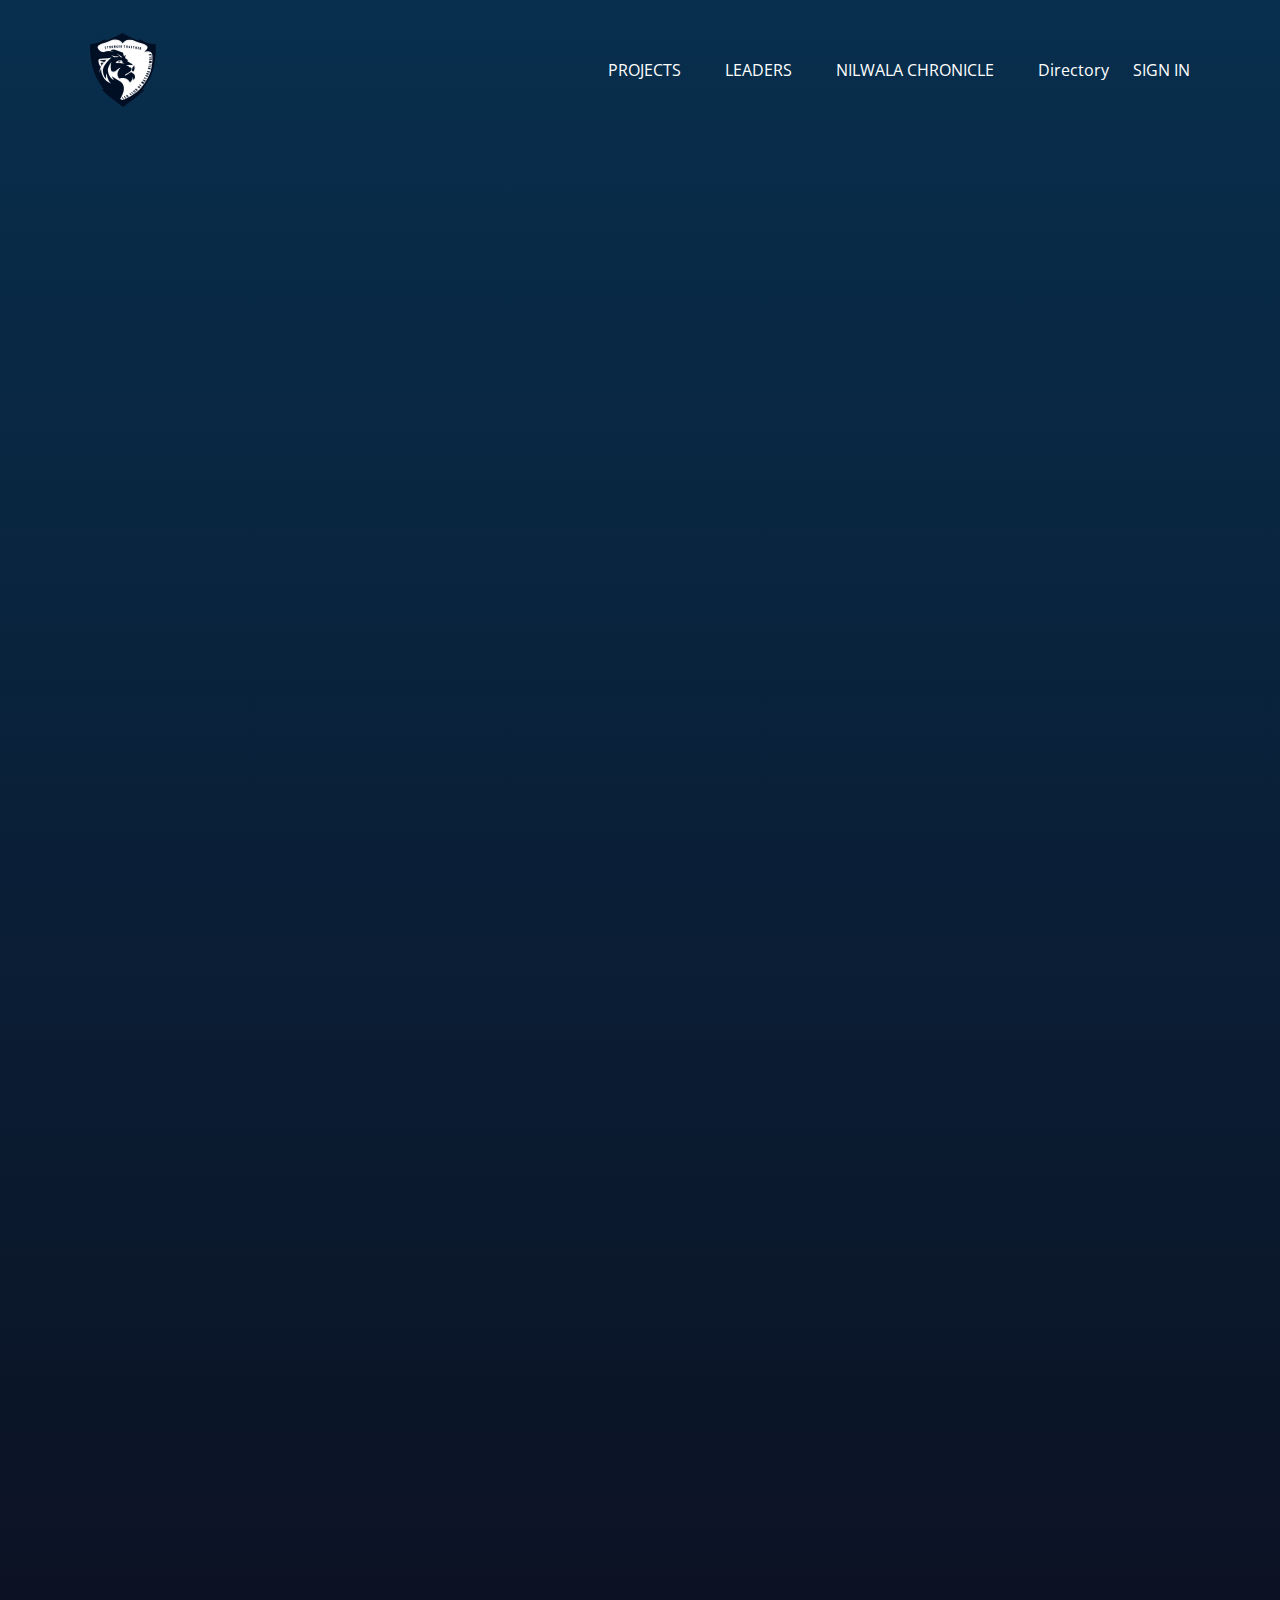
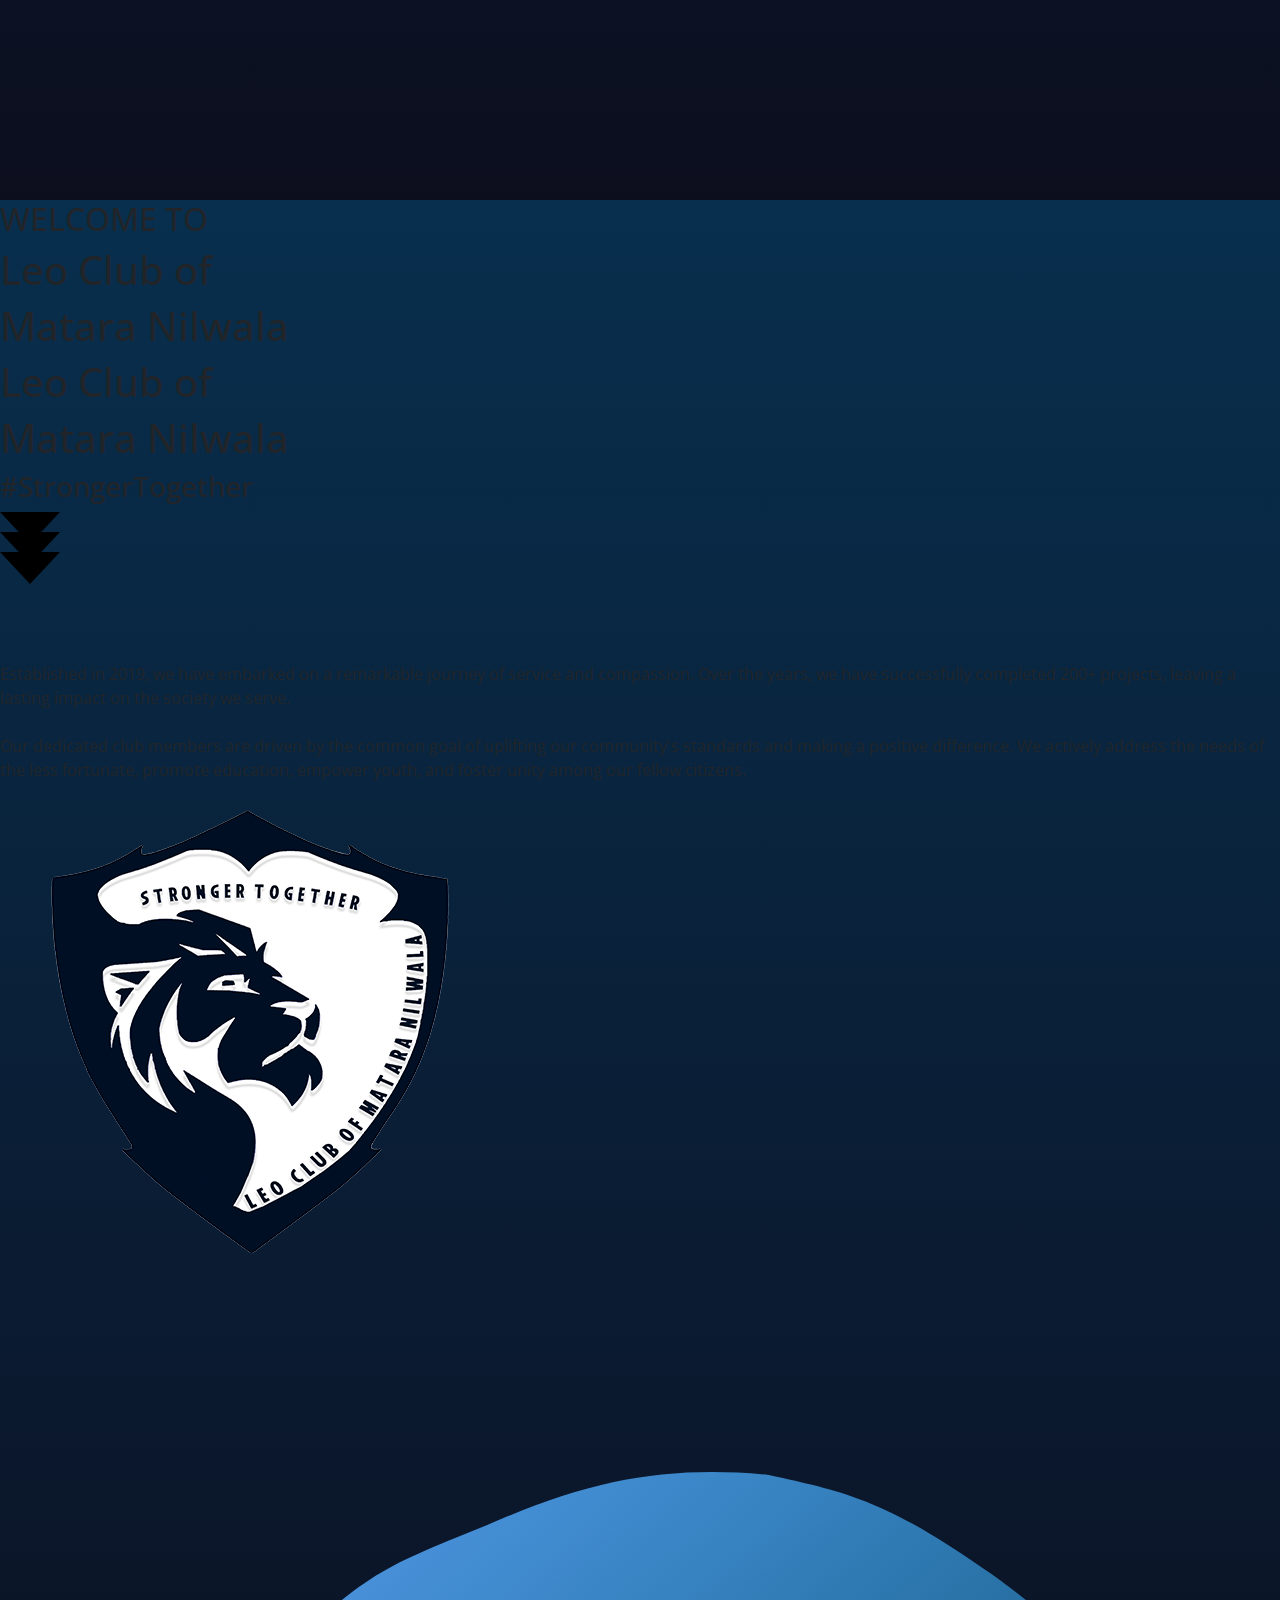
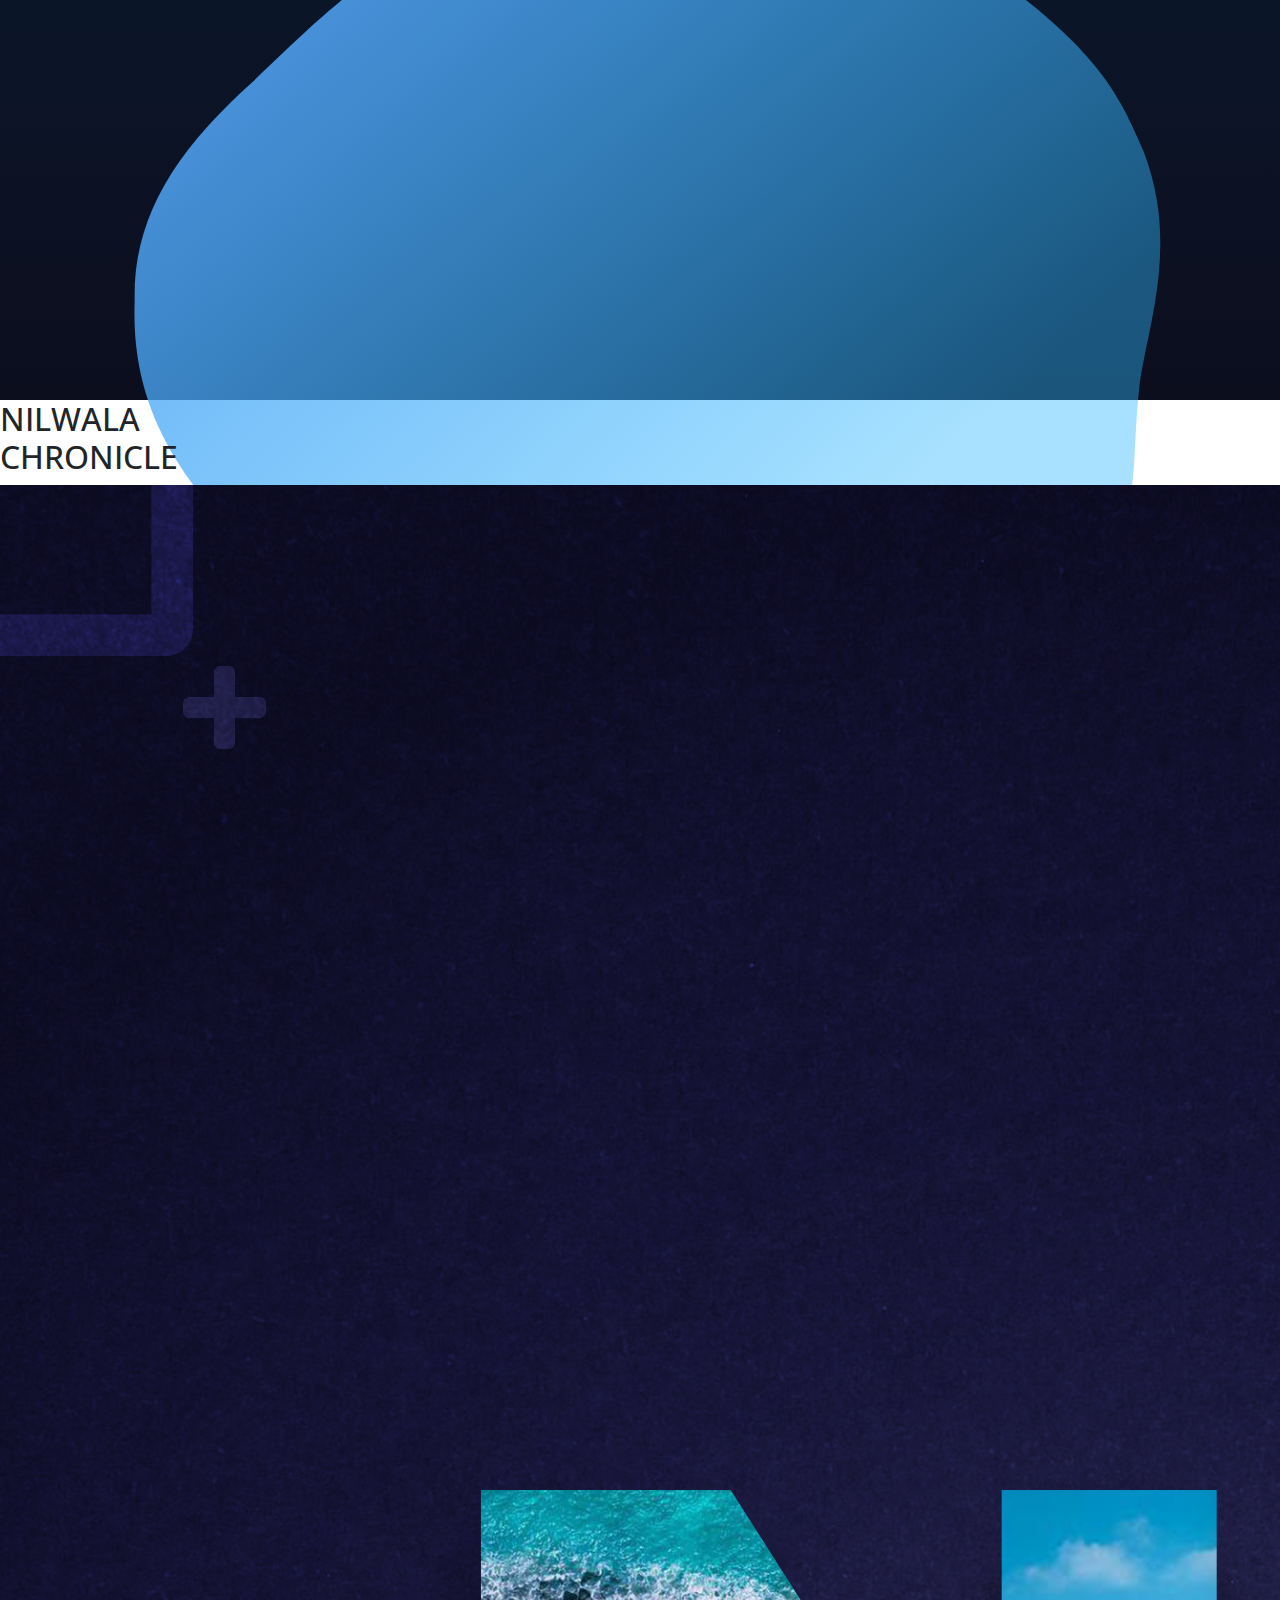
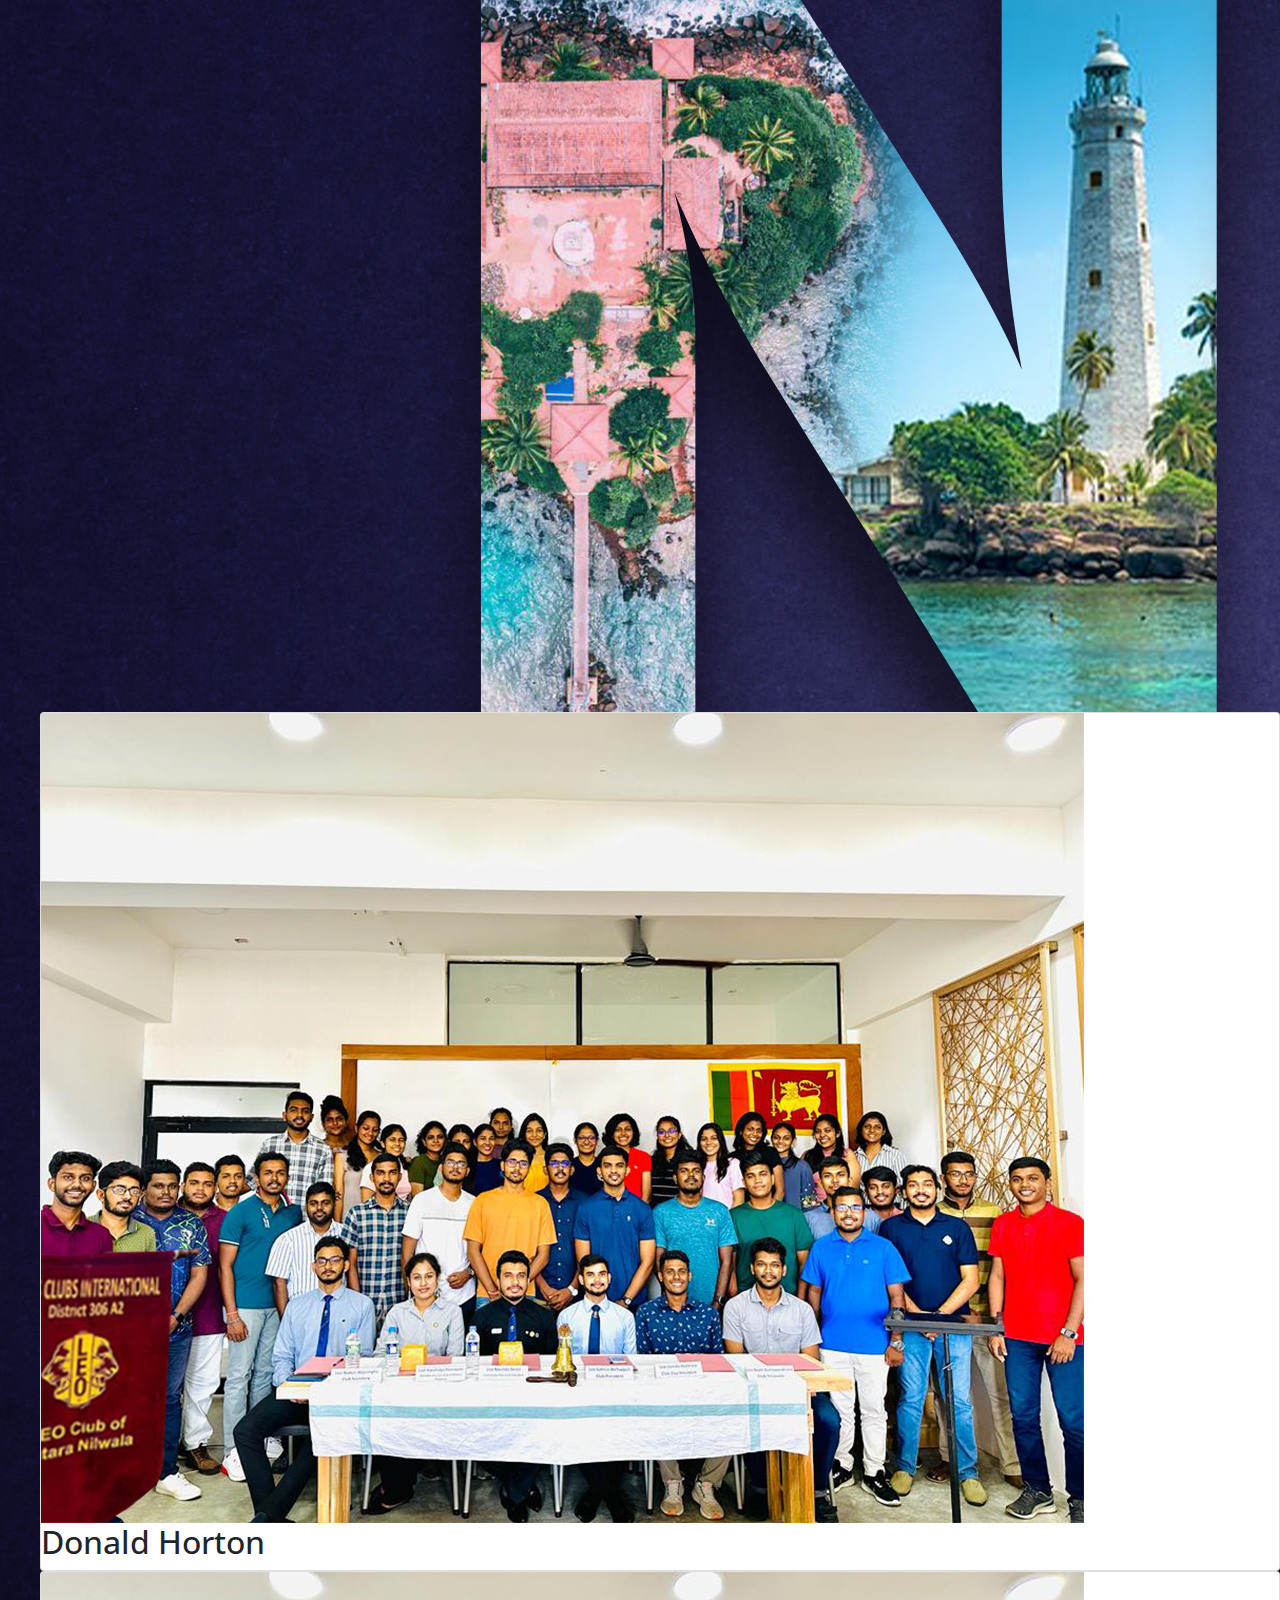
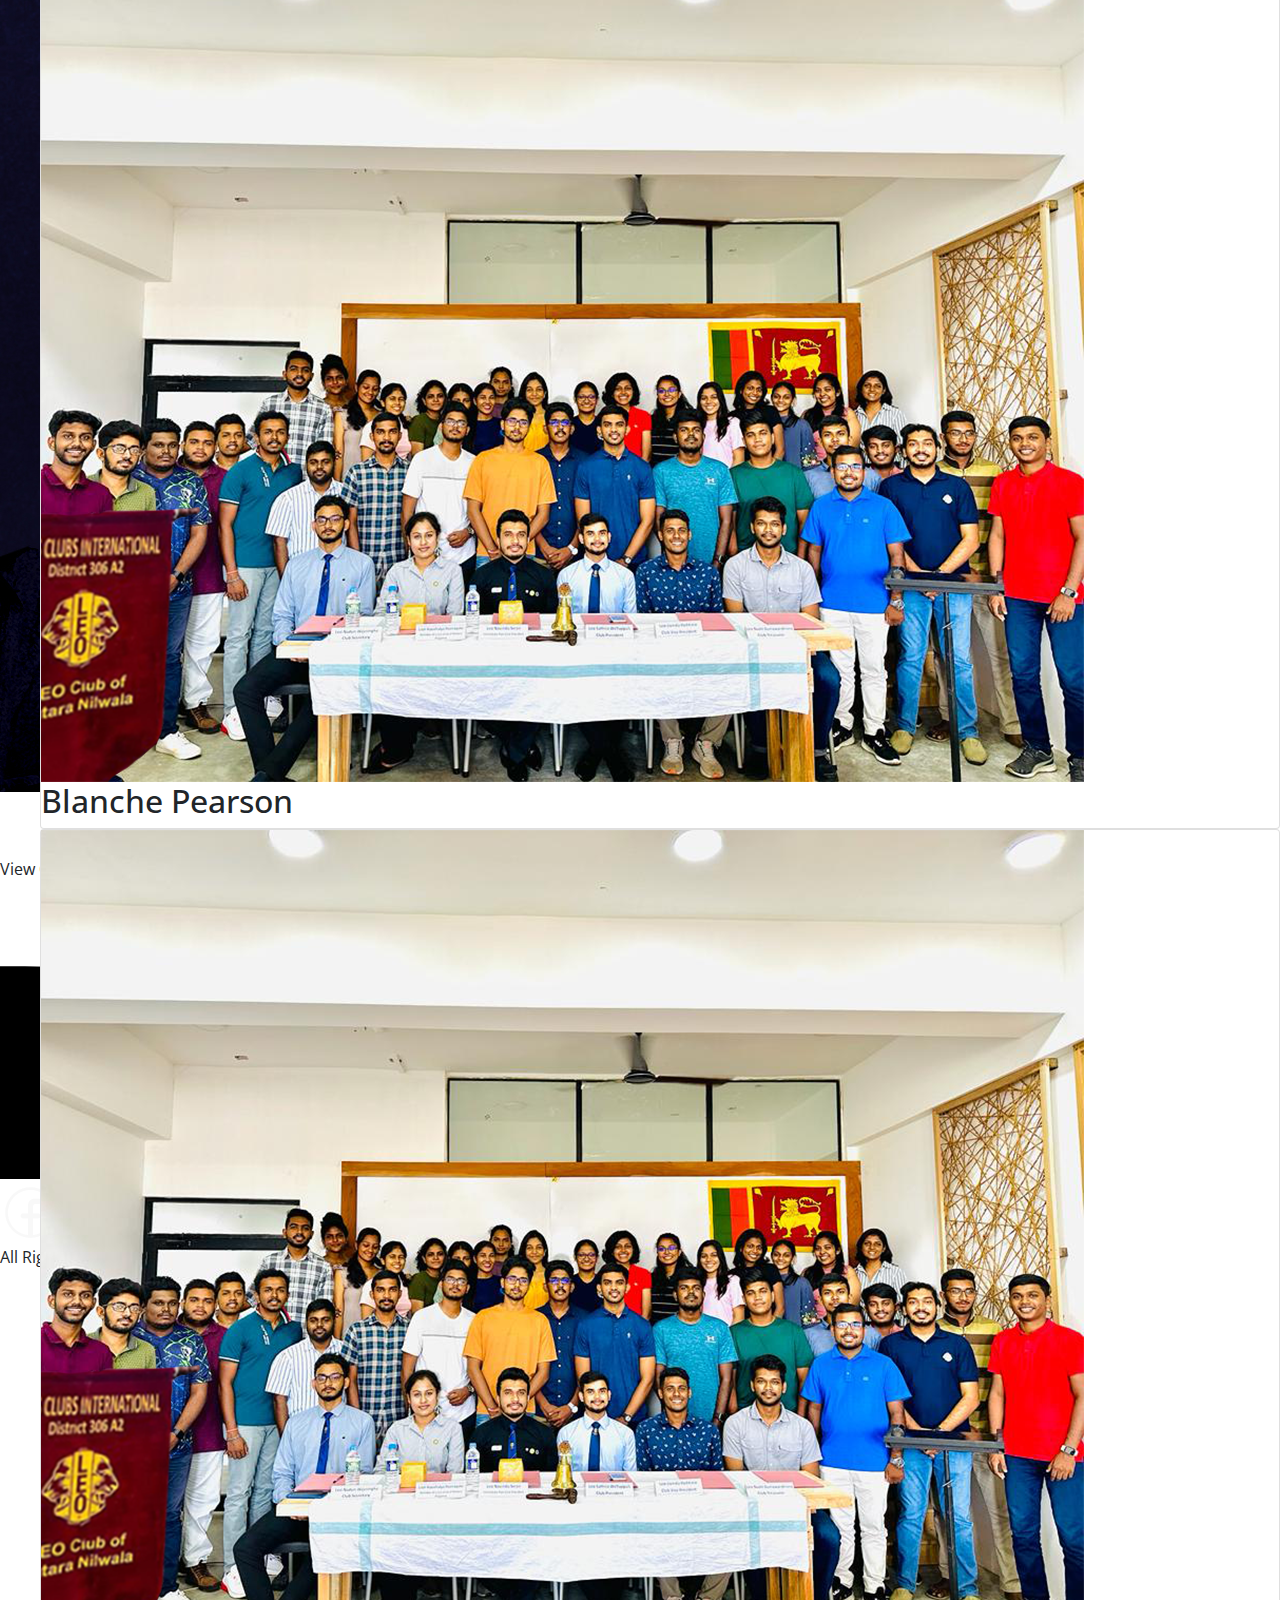
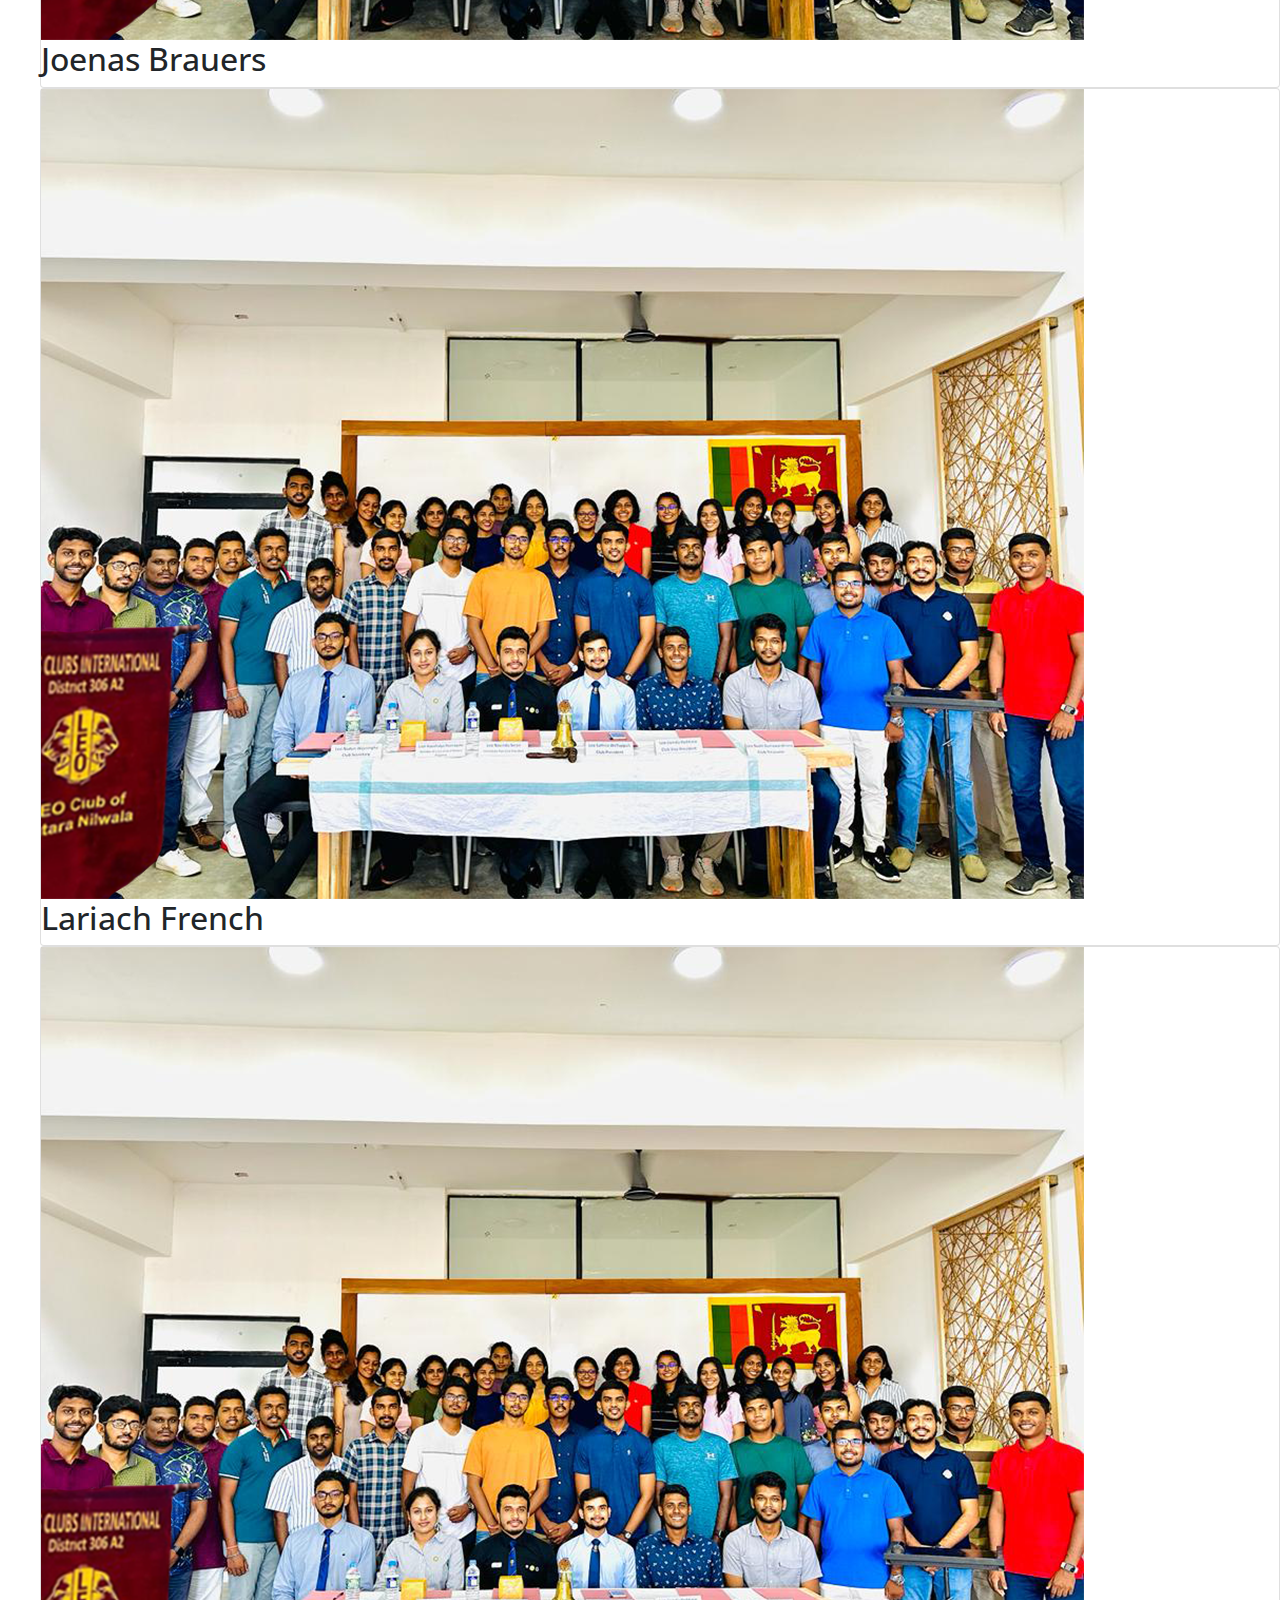
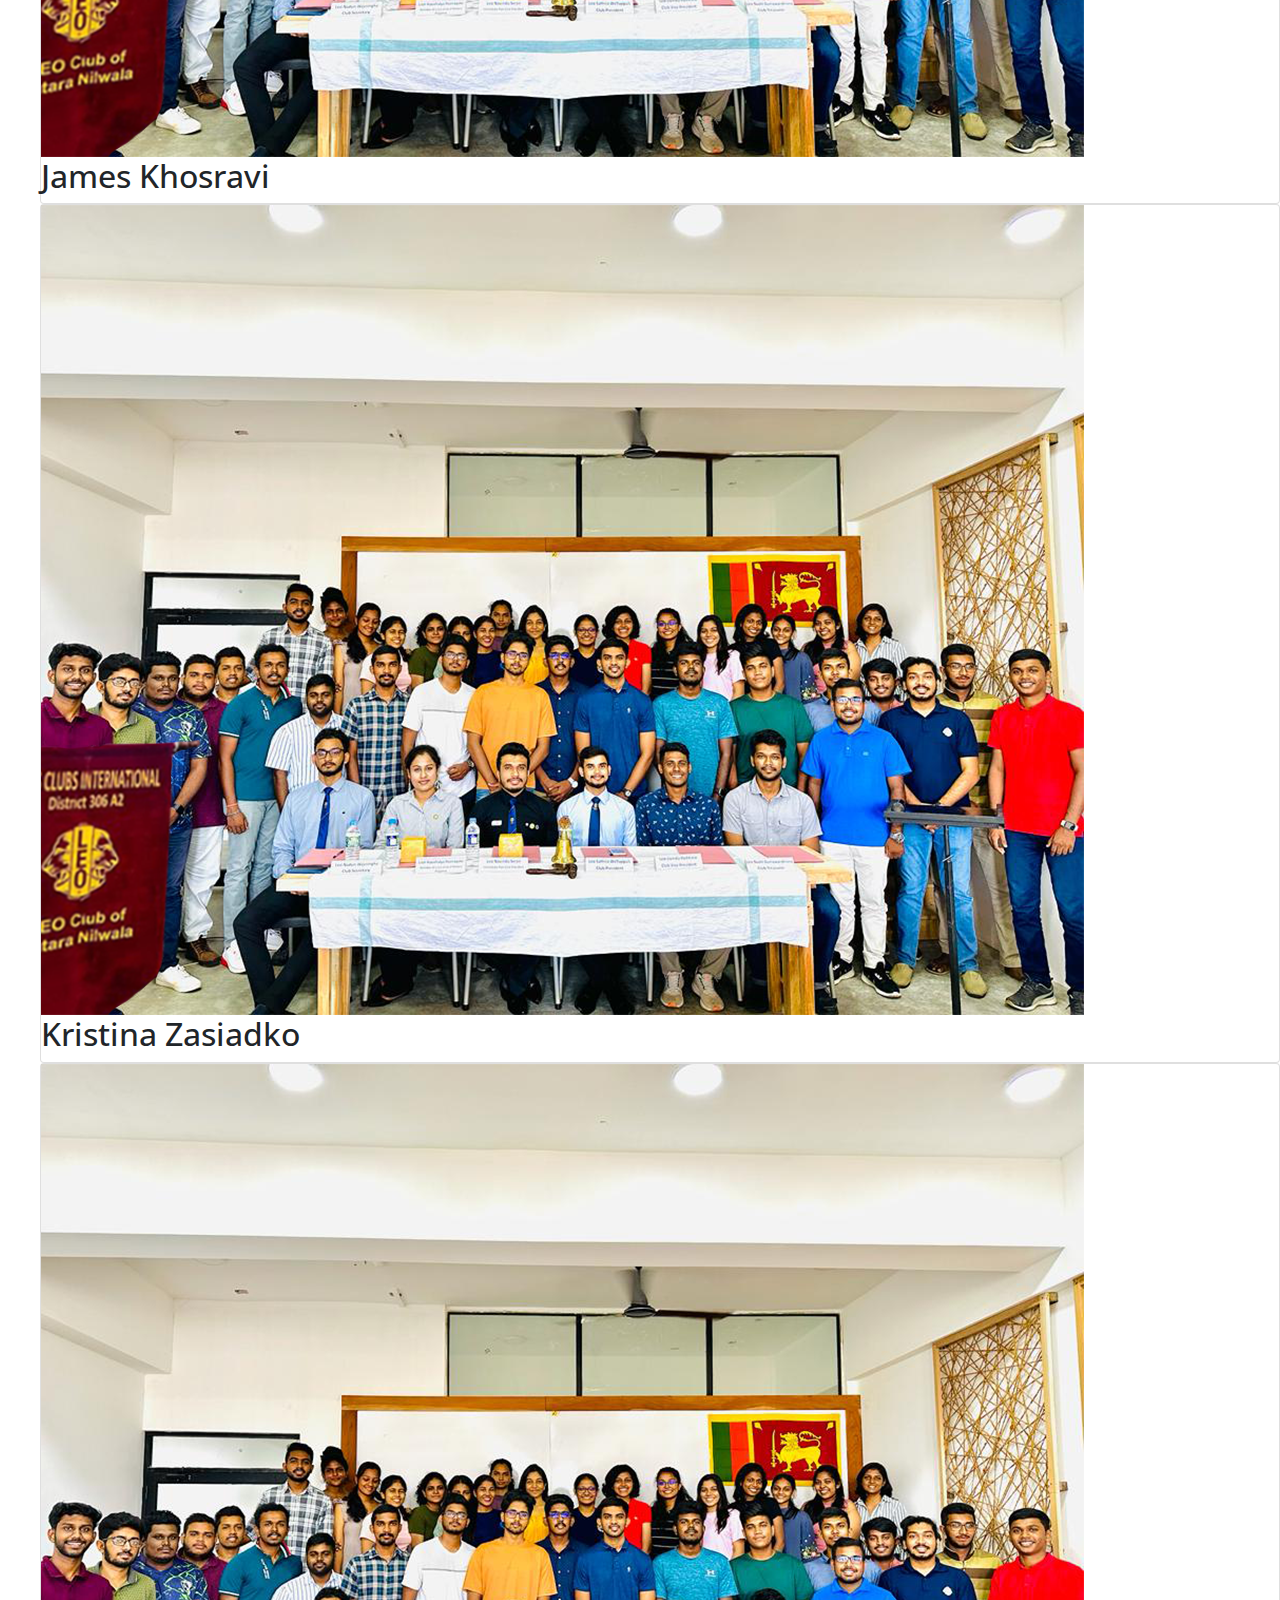
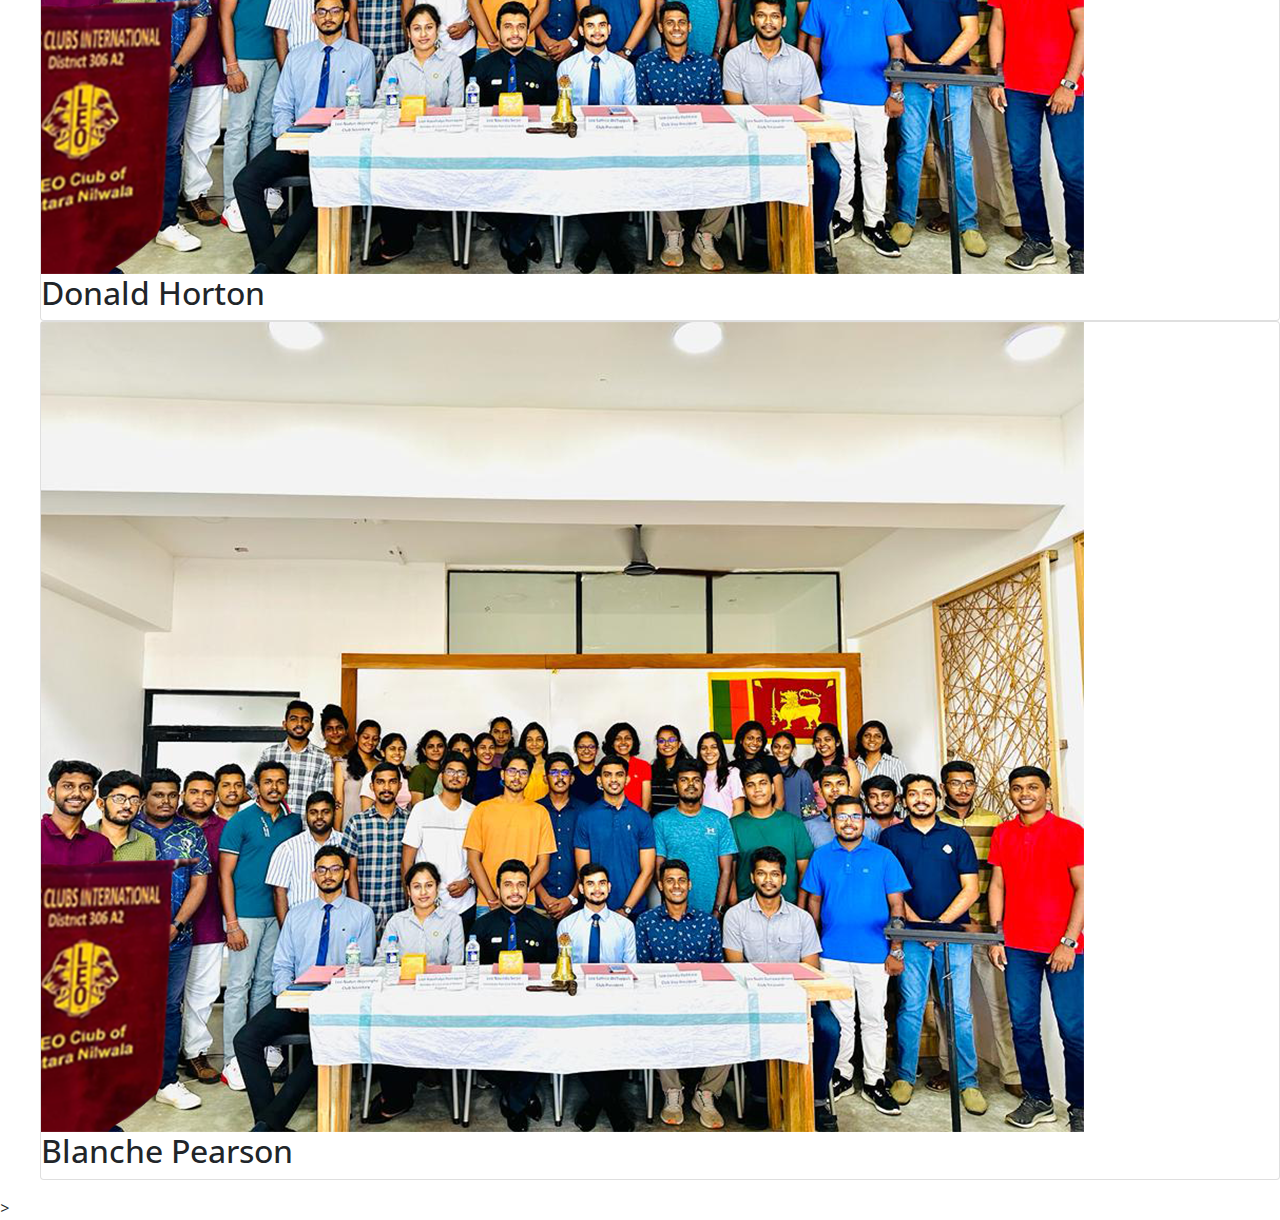
<file: index.html>
<!doctype html>
<html lang="en">
  <head>
    <!-- Required meta tags -->
    <meta charset="utf-8">
    <meta name="viewport" content="width=device-width, initial-scale=1, shrink-to-fit=no">
    
    <link href="https://fonts.googleapis.com/css?family=Open+Sans:300,400,700" rel="stylesheet">

    <link rel="stylesheet" href="fonts/icomoon/style.css">
    <link rel="stylesheet" href="https://unpkg.com/swiper@8/swiper-bundle.min.css" />

    <link rel="stylesheet" href="css/owl.carousel.min.css">
    <link rel="preconnect" href="https://fonts.googleapis.com">
    <link rel="preconnect" href="https://fonts.gstatic.com" crossorigin>
    <link href="https://fonts.googleapis.com/css2?family=Staatliches&display=swap" rel="stylesheet">

    <!-- Bootstrap CSS -->
    <link rel="stylesheet" href="css/bootstrap.min.css">
    
    <!-- Style -->
    <link rel="stylesheet" href="css/style.css">
    <script type="text/javascript" src="js/main.js"async></script>

    <title>NILWALA LEO</title>

    <link rel="icon" type="image/x-icon" href="/images/Club Logo LCMN 2.png">

  </head>
  <body>

    <div class="progress-container">
      <div class="progress-bar" id="myBar"></div>
  </div>

    <div class="site-mobile-menu">
      <div class="site-mobile-menu-header">
        <div class="site-mobile-menu-close mt-3">
          <span class="icon-close2 js-menu-toggle"></span>
        </div>
      </div>
      <div class="site-mobile-menu-body"></div>
    </div>
    
    <header class="site-navbar" role="banner">

      <div class="container">
        <div class="row align-items-center">
          
          <div class="col-11 col-xl-2">
            <h1 class="mb-0 site-logo Logo"><img src="images/Club Logo LCMN 2.png" alt="Logo" ></h1>
          </div>
          <div class="col-12 col-md-10 d-none d-xl-block">
            <nav class="site-navigation position-relative text-right" role="navigation">

              <ul class="site-menu js-clone-nav mr-auto d-none d-lg-block">

                <li class="bar"><a href="listings.html"><span>PROJECTS</span></a></li>
                <li class="bar"><a href="about.html"><span>LEADERS</span></a></li>
                <li class="bar"><a href="blog.html"><span>NILWALA CHRONICLE</span></a></li>
                <li class="bar"><a href="listings.html"><span>Directory</span></a></li>
                <li class="active"><a href="index.html">SIGN IN</a></li>
                
              </ul>

            </nav>
          </div>


          <div class="d-inline-block d-xl-none ml-md-0 mr-auto py-3" style="position: relative; top: 3px;"><a href="#" class="site-menu-toggle js-menu-toggle text-white"><span class="icon-menu h3"></span></a></div>

          </div>

        </div>
      </div>
      
    </header>


    <div class="hero" ></div>

    <script src="js/jquery-3.3.1.min.js"></script>
    <script src="js/popper.min.js"></script>
    <script src="js/bootstrap.min.js"></script>
    <script src="js/jquery.sticky.js"></script>
    <script src="js/main.js"></script>
    
    <!--Blob animation-->
    <div class="blob"></div>
    <div class="blob2"></div>
    <div class="hero" >
      <div class="hero-text">
        <h2 class="welcome">WELCOME TO</h2>
        <h1 class="club">Leo Club of</h1>
        <h1 class="mtnil">Matara Nilwala</h1>
      </div>
      <div class="hero-shadow">
        <h1 class="club1">Leo Club of</h1>
        <h1 class="mtnil1">Matara Nilwala</h1>
      </div>
      <h3 class="tagline">#StrongerTogether</h3>
      <svg class="arrows">
        <path class="a1" d="M0 0 L30 32 L60 0"></path>
        <path class="a2" d="M0 20 L30 52 L60 20"></path>
        <path class="a3" d="M0 40 L30 72 L60 40"></path>
      </svg>
      <div class="body-content">
        <div class="gradient-border">
          Established in 2019, we have embarked on a remarkable journey of service and compassion. Over the years, we have successfully completed 200+ projects, leaving a lasting impact on the society we serve.<br><br>
            Our dedicated club members are driven by the common goal of uplifting our community's standards and making a positive difference. We actively address the needs of the less fortunate, promote education, empower youth, and foster unity among our fellow citizens.
        </div>
        <div ><img class="logo1" src="images/club_logo.png" alt="LOGO"></div>
      </div> 
      <div class="bigblob1">
      <div class="wrapper">
        <svg  xmlns="http://www.w3.org/2000/svg" x="0px" y="0px" viewBox="0 0 288 288">
        <linearGradient id="PSgrad_0" x1="70.711%" x2="0%" y1="70.711%" y2="0%">
          <stop offset="0%" stop-color="rgba(47, 184, 255, 0.42)" stop-opacity="1" />

          <stop offset="100%" stop-color="#5c9df1" stop-opacity="1" />
        </linearGradient>
        <path fill="url(#PSgrad_0)">
        
          <animate  repeatCount="indefinite" attributeName="d" dur="5s"
          
          values="M37.5,186c-12.1-10.5-11.8-32.3-7.2-46.7c4.8-15,13.1-17.8,30.1-36.7C91,68.8,83.5,56.7,103.4,45
          c22.2-13.1,51.1-9.5,69.6-1.6c18.1,7.8,15.7,15.3,43.3,33.2c28.8,18.8,37.2,14.3,46.7,27.9c15.6,22.3,6.4,53.3,4.4,60.2
          c-3.3,11.2-7.1,23.9-18.5,32c-16.3,11.5-29.5,0.7-48.6,11c-16.2,8.7-12.6,19.7-28.2,33.2c-22.7,19.7-63.8,25.7-79.9,9.7
          c-15.2-15.1,0.3-41.7-16.6-54.9C63,186,49.7,196.7,37.5,186z;
          
          
          M51,171.3c-6.1-17.7-15.3-17.2-20.7-32c-8-21.9,0.7-54.6,20.7-67.1c19.5-12.3,32.8,5.5,67.7-3.4C145.2,62,145,49.9,173,43.4
          c12-2.8,41.4-9.6,60.2,6.6c19,16.4,16.7,47.5,16,57.7c-1.7,22.8-10.3,25.5-9.4,46.4c1,22.5,11.2,25.8,9.1,42.6
          c-2.2,17.6-16.3,37.5-33.5,40.8c-22,4.1-29.4-22.4-54.9-22.6c-31-0.2-40.8,39-68.3,35.7c-17.3-2-32.2-19.8-37.3-34.8
          C48.9,198.6,57.8,191,51,171.3z;
          
          M37.5,186c-12.1-10.5-11.8-32.3-7.2-46.7c4.8-15,13.1-17.8,30.1-36.7C91,68.8,83.5,56.7,103.4,45
          c22.2-13.1,51.1-9.5,69.6-1.6c18.1,7.8,15.7,15.3,43.3,33.2c28.8,18.8,37.2,14.3,46.7,27.9c15.6,22.3,6.4,53.3,4.4,60.2
          c-3.3,11.2-7.1,23.9-18.5,32c-16.3,11.5-29.5,0.7-48.6,11c-16.2,8.7-12.6,19.7-28.2,33.2c-22.7,19.7-63.8,25.7-79.9,9.7
          c-15.2-15.1,0.3-41.7-16.6-54.9C63,186,49.7,196.7,37.5,186z	"/>
        
        </path>
        
        </svg>
      </div>  
      </div>
      <div class="bigblob2">
      <div class="wrapper">
        <svg  xmlns="http://www.w3.org/2000/svg" x="0px" y="0px" viewBox="0 0 288 288">
        <linearGradient id="PSgrad_0" x1="70.711%" x2="0%" y1="70.711%" y2="0%">
          <stop offset="0%" stop-color="rgba(47, 184, 255, 0.42)" stop-opacity="1" />

          <stop offset="100%" stop-color="#5c9df1" stop-opacity="1" />
        </linearGradient>
        <path fill="url(#PSgrad_0)">
        
          <animate  repeatCount="indefinite" attributeName="d" dur="5s"
          
          values="M37.5,186c-12.1-10.5-11.8-32.3-7.2-46.7c4.8-15,13.1-17.8,30.1-36.7C91,68.8,83.5,56.7,103.4,45
          c22.2-13.1,51.1-9.5,69.6-1.6c18.1,7.8,15.7,15.3,43.3,33.2c28.8,18.8,37.2,14.3,46.7,27.9c15.6,22.3,6.4,53.3,4.4,60.2
          c-3.3,11.2-7.1,23.9-18.5,32c-16.3,11.5-29.5,0.7-48.6,11c-16.2,8.7-12.6,19.7-28.2,33.2c-22.7,19.7-63.8,25.7-79.9,9.7
          c-15.2-15.1,0.3-41.7-16.6-54.9C63,186,49.7,196.7,37.5,186z;
          
          
          M51,171.3c-6.1-17.7-15.3-17.2-20.7-32c-8-21.9,0.7-54.6,20.7-67.1c19.5-12.3,32.8,5.5,67.7-3.4C145.2,62,145,49.9,173,43.4
          c12-2.8,41.4-9.6,60.2,6.6c19,16.4,16.7,47.5,16,57.7c-1.7,22.8-10.3,25.5-9.4,46.4c1,22.5,11.2,25.8,9.1,42.6
          c-2.2,17.6-16.3,37.5-33.5,40.8c-22,4.1-29.4-22.4-54.9-22.6c-31-0.2-40.8,39-68.3,35.7c-17.3-2-32.2-19.8-37.3-34.8
          C48.9,198.6,57.8,191,51,171.3z;
          
          M37.5,186c-12.1-10.5-11.8-32.3-7.2-46.7c4.8-15,13.1-17.8,30.1-36.7C91,68.8,83.5,56.7,103.4,45
          c22.2-13.1,51.1-9.5,69.6-1.6c18.1,7.8,15.7,15.3,43.3,33.2c28.8,18.8,37.2,14.3,46.7,27.9c15.6,22.3,6.4,53.3,4.4,60.2
          c-3.3,11.2-7.1,23.9-18.5,32c-16.3,11.5-29.5,0.7-48.6,11c-16.2,8.7-12.6,19.7-28.2,33.2c-22.7,19.7-63.8,25.7-79.9,9.7
          c-15.2-15.1,0.3-41.7-16.6-54.9C63,186,49.7,196.7,37.5,186z	"/>
        
        </path>
        
        </svg>
      </div>  
      </div>
      <h2 class="welcome1">significant projects</h2> 
      <div class="body1">
        <div class="wrapper">
          <i id="left" class="fa-solid fa-angle-left" style="text-decoration:none;">&#60;</i>
          <ul class="carousel">
            <li class="card">
              <div class="img"><img src="images/group.png" alt="img" draggable="false"></div>
              <h2>Blanche Pearson</h2>
            </li>
            <li class="card">
              <div class="img"><img src="images/group.png" alt="img" draggable="false"></div>
              <h2>Joenas Brauers</h2>
            </li>
            <li class="card">
              <div class="img"><img src="images/group.png" alt="img" draggable="false"></div>
              <h2>Lariach French</h2>
            </li>
            <li class="card">
              <div class="img"><img src="images/group.png" alt="img" draggable="false"></div>
              <h2>James Khosravi</h2>
            </li>
            <li class="card">
              <div class="img"><img src="images/group.png" alt="img" draggable="false"></div>
              <h2>Kristina Zasiadko</h2>
            </li>
            <li class="card">
              <div class="img"><img src="images/group.png" alt="img" draggable="false"></div>
              <h2>Donald Horton</h2>
            </li>
          </ul>
          <i id="right" class="fa-solid fa-angle-right">&#62;</i>
        </div>
        </div>

      </div>
    
    <!-- <div class="hero-shadow" id="shadow1">
      <h1 class="club2">NILWALA</h1>
      <h1 class="mtnil2">Chronicle</h1>
    </div> -->
    <h2 class="welcome2">NILWALA<br>CHRONICLE</h2> 
    <div class="gradient-border" id="box1">
      <div ><img class="logo1" src="images/nc.jpg" alt="LOGO"></div>
      <div class="gradient-border2" id="box2">
        <p style="text-align: justify; color: white; font-weight: bold;">The Nilwala Chronicle is the monthly newsletter of Leo Club of Matara Nilwala showcases all the recent updates of the club and its members to the world</p>
        <br>
        <div class="xbutton">View Chronicle</div>
      </div>
      
      
    </div> 
    
    </div>
    <footer class="xv">
      <svg viewBox="0 0 120 28">
       <defs> 
         <mask id="xxx">
           <circle cx="7" cy="12" r="40" fill="#fff" />
         </mask>
         
         <filter id="goo">
            <feGaussianBlur in="SourceGraphic" stdDeviation="2" result="blur" />
            <feColorMatrix in="blur" mode="matrix" values="
                 1 0 0 0 0  
                 0 1 0 0 0  
                 0 0 1 0 0  
                 0 0 0 13 -9" result="goo" />
            <feBlend in="SourceGraphic" in2="goo" />
          </filter>
           <path id="wave" d="M 0,10 C 30,10 30,15 60,15 90,15 90,10 120,10 150,10 150,15 180,15 210,15 210,10 240,10 v 28 h -240 z" />
        </defs> 
      
         <use id="wave3" class="wave" xlink:href="#wave" x="0" y="-2" ></use> 
         <use id="wave2" class="wave" xlink:href="#wave" x="0" y="0" ></use>
       
        
        <g class="gooeff">
        <circle class="drop drop1" cx="20" cy="2" r="1.8"  />
        <circle class="drop drop2" cx="25" cy="2.5" r="1.5"  />
        <circle class="drop drop3" cx="16" cy="2.8" r="1.2"  />
          <use id="wave1" class="wave" xlink:href="#wave" x="0" y="1" />
        
          <!-- g mask="url(#xxx)">
          <path   id="wave1"  class="wave" d="M 0,10 C 30,10 30,15 60,15 90,15 90,10 120,10 150,10 150,15 180,15 210,15 210,10 240,10 v 28 h -240 z" />
          </g>
        </g -->
      
      </svg>
        <div class="footlogo">
          <img src="images/circum_facebook.png">
          <img src="images/teenyicons_twitter-outline.png">
          <img src="images/circum_instagram.png">
          <img src="images/circum_linkedin.png">
        </div>
        <div>All Rights Reserved at Leo Club of Matara Nilwala</div>
      </footer>
  </div>
  <div class="anime-container">
 
  </div>
  
    <!-- Hero -->
    <script type="module" src="js/index.js"></script>
    <!--<script src="https://cdnjs.cloudflare.com/ajax/libs/animejs/3.1.0/anime.min.js"></script> -->
 </body>
</html>
</file>
<file: fonts/icomoon/style.css>
@font-face {
  font-family: 'icomoon';
  src:  url('fonts/icomoon.eot?10si43');
  src:  url('fonts/icomoon.eot?10si43#iefix') format('embedded-opentype'),
    url('fonts/icomoon.ttf?10si43') format('truetype'),
    url('fonts/icomoon.woff?10si43') format('woff'),
    url('fonts/icomoon.svg?10si43#icomoon') format('svg');
  font-weight: normal;
  font-style: normal;
}

[class^="icon-"], [class*=" icon-"] {
  /* use !important to prevent issues with browser extensions that change fonts */
  font-family: 'icomoon' !important;
  speak: none;
  font-style: normal;
  font-weight: normal;
  font-variant: normal;
  text-transform: none;
  line-height: 1;

  /* Better Font Rendering =========== */
  -webkit-font-smoothing: antialiased;
  -moz-osx-font-smoothing: grayscale;
}

.icon-asterisk:before {
  content: "\f069";
}
.icon-plus:before {
  content: "\f067";
}
.icon-question:before {
  content: "\f128";
}
.icon-minus:before {
  content: "\f068";
}
.icon-glass:before {
  content: "\f000";
}
.icon-music:before {
  content: "\f001";
}
.icon-search:before {
  content: "\f002";
}
.icon-envelope-o:before {
  content: "\f003";
}
.icon-heart:before {
  content: "\f004";
}
.icon-star:before {
  content: "\f005";
}
.icon-star-o:before {
  content: "\f006";
}
.icon-user:before {
  content: "\f007";
}
.icon-film:before {
  content: "\f008";
}
.icon-th-large:before {
  content: "\f009";
}
.icon-th:before {
  content: "\f00a";
}
.icon-th-list:before {
  content: "\f00b";
}
.icon-check:before {
  content: "\f00c";
}
.icon-close:before {
  content: "\f00d";
}
.icon-remove:before {
  content: "\f00d";
}
.icon-times:before {
  content: "\f00d";
}
.icon-search-plus:before {
  content: "\f00e";
}
.icon-search-minus:before {
  content: "\f010";
}
.icon-power-off:before {
  content: "\f011";
}
.icon-signal:before {
  content: "\f012";
}
.icon-cog:before {
  content: "\f013";
}
.icon-gear:before {
  content: "\f013";
}
.icon-trash-o:before {
  content: "\f014";
}
.icon-home:before {
  content: "\f015";
}
.icon-file-o:before {
  content: "\f016";
}
.icon-clock-o:before {
  content: "\f017";
}
.icon-road:before {
  content: "\f018";
}
.icon-download:before {
  content: "\f019";
}
.icon-arrow-circle-o-down:before {
  content: "\f01a";
}
.icon-arrow-circle-o-up:before {
  content: "\f01b";
}
.icon-inbox:before {
  content: "\f01c";
}
.icon-play-circle-o:before {
  content: "\f01d";
}
.icon-repeat:before {
  content: "\f01e";
}
.icon-rotate-right:before {
  content: "\f01e";
}
.icon-refresh:before {
  content: "\f021";
}
.icon-list-alt:before {
  content: "\f022";
}
.icon-lock:before {
  content: "\f023";
}
.icon-flag:before {
  content: "\f024";
}
.icon-headphones:before {
  content: "\f025";
}
.icon-volume-off:before {
  content: "\f026";
}
.icon-volume-down:before {
  content: "\f027";
}
.icon-volume-up:before {
  content: "\f028";
}
.icon-qrcode:before {
  content: "\f029";
}
.icon-barcode:before {
  content: "\f02a";
}
.icon-tag:before {
  content: "\f02b";
}
.icon-tags:before {
  content: "\f02c";
}
.icon-book:before {
  content: "\f02d";
}
.icon-bookmark:before {
  content: "\f02e";
}
.icon-print:before {
  content: "\f02f";
}
.icon-camera:before {
  content: "\f030";
}
.icon-font:before {
  content: "\f031";
}
.icon-bold:before {
  content: "\f032";
}
.icon-italic:before {
  content: "\f033";
}
.icon-text-height:before {
  content: "\f034";
}
.icon-text-width:before {
  content: "\f035";
}
.icon-align-left:before {
  content: "\f036";
}
.icon-align-center:before {
  content: "\f037";
}
.icon-align-right:before {
  content: "\f038";
}
.icon-align-justify:before {
  content: "\f039";
}
.icon-list:before {
  content: "\f03a";
}
.icon-dedent:before {
  content: "\f03b";
}
.icon-outdent:before {
  content: "\f03b";
}
.icon-indent:before {
  content: "\f03c";
}
.icon-video-camera:before {
  content: "\f03d";
}
.icon-image:before {
  content: "\f03e";
}
.icon-photo:before {
  content: "\f03e";
}
.icon-picture-o:before {
  content: "\f03e";
}
.icon-pencil:before {
  content: "\f040";
}
.icon-map-marker:before {
  content: "\f041";
}
.icon-adjust:before {
  content: "\f042";
}
.icon-tint:before {
  content: "\f043";
}
.icon-edit:before {
  content: "\f044";
}
.icon-pencil-square-o:before {
  content: "\f044";
}
.icon-share-square-o:before {
  content: "\f045";
}
.icon-check-square-o:before {
  content: "\f046";
}
.icon-arrows:before {
  content: "\f047";
}
.icon-step-backward:before {
  content: "\f048";
}
.icon-fast-backward:before {
  content: "\f049";
}
.icon-backward:before {
  content: "\f04a";
}
.icon-play:before {
  content: "\f04b";
}
.icon-pause:before {
  content: "\f04c";
}
.icon-stop:before {
  content: "\f04d";
}
.icon-forward:before {
  content: "\f04e";
}
.icon-fast-forward:before {
  content: "\f050";
}
.icon-step-forward:before {
  content: "\f051";
}
.icon-eject:before {
  content: "\f052";
}
.icon-chevron-left:before {
  content: "\f053";
}
.icon-chevron-right:before {
  content: "\f054";
}
.icon-plus-circle:before {
  content: "\f055";
}
.icon-minus-circle:before {
  content: "\f056";
}
.icon-times-circle:before {
  content: "\f057";
}
.icon-check-circle:before {
  content: "\f058";
}
.icon-question-circle:before {
  content: "\f059";
}
.icon-info-circle:before {
  content: "\f05a";
}
.icon-crosshairs:before {
  content: "\f05b";
}
.icon-times-circle-o:before {
  content: "\f05c";
}
.icon-check-circle-o:before {
  content: "\f05d";
}
.icon-ban:before {
  content: "\f05e";
}
.icon-arrow-left:before {
  content: "\f060";
}
.icon-arrow-right:before {
  content: "\f061";
}
.icon-arrow-up:before {
  content: "\f062";
}
.icon-arrow-down:before {
  content: "\f063";
}
.icon-mail-forward:before {
  content: "\f064";
}
.icon-share:before {
  content: "\f064";
}
.icon-expand:before {
  content: "\f065";
}
.icon-compress:before {
  content: "\f066";
}
.icon-exclamation-circle:before {
  content: "\f06a";
}
.icon-gift:before {
  content: "\f06b";
}
.icon-leaf:before {
  content: "\f06c";
}
.icon-fire:before {
  content: "\f06d";
}
.icon-eye:before {
  content: "\f06e";
}
.icon-eye-slash:before {
  content: "\f070";
}
.icon-exclamation-triangle:before {
  content: "\f071";
}
.icon-warning:before {
  content: "\f071";
}
.icon-plane:before {
  content: "\f072";
}
.icon-calendar:before {
  content: "\f073";
}
.icon-random:before {
  content: "\f074";
}
.icon-comment:before {
  content: "\f075";
}
.icon-magnet:before {
  content: "\f076";
}
.icon-chevron-up:before {
  content: "\f077";
}
.icon-chevron-down:before {
  content: "\f078";
}
.icon-retweet:before {
  content: "\f079";
}
.icon-shopping-cart:before {
  content: "\f07a";
}
.icon-folder:before {
  content: "\f07b";
}
.icon-folder-open:before {
  content: "\f07c";
}
.icon-arrows-v:before {
  content: "\f07d";
}
.icon-arrows-h:before {
  content: "\f07e";
}
.icon-bar-chart:before {
  content: "\f080";
}
.icon-bar-chart-o:before {
  content: "\f080";
}
.icon-twitter-square:before {
  content: "\f081";
}
.icon-facebook-square:before {
  content: "\f082";
}
.icon-camera-retro:before {
  content: "\f083";
}
.icon-key:before {
  content: "\f084";
}
.icon-cogs:before {
  content: "\f085";
}
.icon-gears:before {
  content: "\f085";
}
.icon-comments:before {
  content: "\f086";
}
.icon-thumbs-o-up:before {
  content: "\f087";
}
.icon-thumbs-o-down:before {
  content: "\f088";
}
.icon-star-half:before {
  content: "\f089";
}
.icon-heart-o:before {
  content: "\f08a";
}
.icon-sign-out:before {
  content: "\f08b";
}
.icon-linkedin-square:before {
  content: "\f08c";
}
.icon-thumb-tack:before {
  content: "\f08d";
}
.icon-external-link:before {
  content: "\f08e";
}
.icon-sign-in:before {
  content: "\f090";
}
.icon-trophy:before {
  content: "\f091";
}
.icon-github-square:before {
  content: "\f092";
}
.icon-upload:before {
  content: "\f093";
}
.icon-lemon-o:before {
  content: "\f094";
}
.icon-phone:before {
  content: "\f095";
}
.icon-square-o:before {
  content: "\f096";
}
.icon-bookmark-o:before {
  content: "\f097";
}
.icon-phone-square:before {
  content: "\f098";
}
.icon-twitter:before {
  content: "\f099";
}
.icon-facebook:before {
  content: "\f09a";
}
.icon-facebook-f:before {
  content: "\f09a";
}
.icon-github:before {
  content: "\f09b";
}
.icon-unlock:before {
  content: "\f09c";
}
.icon-credit-card:before {
  content: "\f09d";
}
.icon-feed:before {
  content: "\f09e";
}
.icon-rss:before {
  content: "\f09e";
}
.icon-hdd-o:before {
  content: "\f0a0";
}
.icon-bullhorn:before {
  content: "\f0a1";
}
.icon-bell-o:before {
  content: "\f0a2";
}
.icon-certificate:before {
  content: "\f0a3";
}
.icon-hand-o-right:before {
  content: "\f0a4";
}
.icon-hand-o-left:before {
  content: "\f0a5";
}
.icon-hand-o-up:before {
  content: "\f0a6";
}
.icon-hand-o-down:before {
  content: "\f0a7";
}
.icon-arrow-circle-left:before {
  content: "\f0a8";
}
.icon-arrow-circle-right:before {
  content: "\f0a9";
}
.icon-arrow-circle-up:before {
  content: "\f0aa";
}
.icon-arrow-circle-down:before {
  content: "\f0ab";
}
.icon-globe:before {
  content: "\f0ac";
}
.icon-wrench:before {
  content: "\f0ad";
}
.icon-tasks:before {
  content: "\f0ae";
}
.icon-filter:before {
  content: "\f0b0";
}
.icon-briefcase:before {
  content: "\f0b1";
}
.icon-arrows-alt:before {
  content: "\f0b2";
}
.icon-group:before {
  content: "\f0c0";
}
.icon-users:before {
  content: "\f0c0";
}
.icon-chain:before {
  content: "\f0c1";
}
.icon-link:before {
  content: "\f0c1";
}
.icon-cloud:before {
  content: "\f0c2";
}
.icon-flask:before {
  content: "\f0c3";
}
.icon-cut:before {
  content: "\f0c4";
}
.icon-scissors:before {
  content: "\f0c4";
}
.icon-copy:before {
  content: "\f0c5";
}
.icon-files-o:before {
  content: "\f0c5";
}
.icon-paperclip:before {
  content: "\f0c6";
}
.icon-floppy-o:before {
  content: "\f0c7";
}
.icon-save:before {
  content: "\f0c7";
}
.icon-square:before {
  content: "\f0c8";
}
.icon-bars:before {
  content: "\f0c9";
}
.icon-navicon:before {
  content: "\f0c9";
}
.icon-reorder:before {
  content: "\f0c9";
}
.icon-list-ul:before {
  content: "\f0ca";
}
.icon-list-ol:before {
  content: "\f0cb";
}
.icon-strikethrough:before {
  content: "\f0cc";
}
.icon-underline:before {
  content: "\f0cd";
}
.icon-table:before {
  content: "\f0ce";
}
.icon-magic:before {
  content: "\f0d0";
}
.icon-truck:before {
  content: "\f0d1";
}
.icon-pinterest:before {
  content: "\f0d2";
}
.icon-pinterest-square:before {
  content: "\f0d3";
}
.icon-google-plus-square:before {
  content: "\f0d4";
}
.icon-google-plus:before {
  content: "\f0d5";
}
.icon-money:before {
  content: "\f0d6";
}
.icon-caret-down:before {
  content: "\f0d7";
}
.icon-caret-up:before {
  content: "\f0d8";
}
.icon-caret-left:before {
  content: "\f0d9";
}
.icon-caret-right:before {
  content: "\f0da";
}
.icon-columns:before {
  content: "\f0db";
}
.icon-sort:before {
  content: "\f0dc";
}
.icon-unsorted:before {
  content: "\f0dc";
}
.icon-sort-desc:before {
  content: "\f0dd";
}
.icon-sort-down:before {
  content: "\f0dd";
}
.icon-sort-asc:before {
  content: "\f0de";
}
.icon-sort-up:before {
  content: "\f0de";
}
.icon-envelope:before {
  content: "\f0e0";
}
.icon-linkedin:before {
  content: "\f0e1";
}
.icon-rotate-left:before {
  content: "\f0e2";
}
.icon-undo:before {
  content: "\f0e2";
}
.icon-gavel:before {
  content: "\f0e3";
}
.icon-legal:before {
  content: "\f0e3";
}
.icon-dashboard:before {
  content: "\f0e4";
}
.icon-tachometer:before {
  content: "\f0e4";
}
.icon-comment-o:before {
  content: "\f0e5";
}
.icon-comments-o:before {
  content: "\f0e6";
}
.icon-bolt:before {
  content: "\f0e7";
}
.icon-flash:before {
  content: "\f0e7";
}
.icon-sitemap:before {
  content: "\f0e8";
}
.icon-umbrella:before {
  content: "\f0e9";
}
.icon-clipboard:before {
  content: "\f0ea";
}
.icon-paste:before {
  content: "\f0ea";
}
.icon-lightbulb-o:before {
  content: "\f0eb";
}
.icon-exchange:before {
  content: "\f0ec";
}
.icon-cloud-download:before {
  content: "\f0ed";
}
.icon-cloud-upload:before {
  content: "\f0ee";
}
.icon-user-md:before {
  content: "\f0f0";
}
.icon-stethoscope:before {
  content: "\f0f1";
}
.icon-suitcase:before {
  content: "\f0f2";
}
.icon-bell:before {
  content: "\f0f3";
}
.icon-coffee:before {
  content: "\f0f4";
}
.icon-cutlery:before {
  content: "\f0f5";
}
.icon-file-text-o:before {
  content: "\f0f6";
}
.icon-building-o:before {
  content: "\f0f7";
}
.icon-hospital-o:before {
  content: "\f0f8";
}
.icon-ambulance:before {
  content: "\f0f9";
}
.icon-medkit:before {
  content: "\f0fa";
}
.icon-fighter-jet:before {
  content: "\f0fb";
}
.icon-beer:before {
  content: "\f0fc";
}
.icon-h-square:before {
  content: "\f0fd";
}
.icon-plus-square:before {
  content: "\f0fe";
}
.icon-angle-double-left:before {
  content: "\f100";
}
.icon-angle-double-right:before {
  content: "\f101";
}
.icon-angle-double-up:before {
  content: "\f102";
}
.icon-angle-double-down:before {
  content: "\f103";
}
.icon-angle-left:before {
  content: "\f104";
}
.icon-angle-right:before {
  content: "\f105";
}
.icon-angle-up:before {
  content: "\f106";
}
.icon-angle-down:before {
  content: "\f107";
}
.icon-desktop:before {
  content: "\f108";
}
.icon-laptop:before {
  content: "\f109";
}
.icon-tablet:before {
  content: "\f10a";
}
.icon-mobile:before {
  content: "\f10b";
}
.icon-mobile-phone:before {
  content: "\f10b";
}
.icon-circle-o:before {
  content: "\f10c";
}
.icon-quote-left:before {
  content: "\f10d";
}
.icon-quote-right:before {
  content: "\f10e";
}
.icon-spinner:before {
  content: "\f110";
}
.icon-circle:before {
  content: "\f111";
}
.icon-mail-reply:before {
  content: "\f112";
}
.icon-reply:before {
  content: "\f112";
}
.icon-github-alt:before {
  content: "\f113";
}
.icon-folder-o:before {
  content: "\f114";
}
.icon-folder-open-o:before {
  content: "\f115";
}
.icon-smile-o:before {
  content: "\f118";
}
.icon-frown-o:before {
  content: "\f119";
}
.icon-meh-o:before {
  content: "\f11a";
}
.icon-gamepad:before {
  content: "\f11b";
}
.icon-keyboard-o:before {
  content: "\f11c";
}
.icon-flag-o:before {
  content: "\f11d";
}
.icon-flag-checkered:before {
  content: "\f11e";
}
.icon-terminal:before {
  content: "\f120";
}
.icon-code:before {
  content: "\f121";
}
.icon-mail-reply-all:before {
  content: "\f122";
}
.icon-reply-all:before {
  content: "\f122";
}
.icon-star-half-empty:before {
  content: "\f123";
}
.icon-star-half-full:before {
  content: "\f123";
}
.icon-star-half-o:before {
  content: "\f123";
}
.icon-location-arrow:before {
  content: "\f124";
}
.icon-crop:before {
  content: "\f125";
}
.icon-code-fork:before {
  content: "\f126";
}
.icon-chain-broken:before {
  content: "\f127";
}
.icon-unlink:before {
  content: "\f127";
}
.icon-info:before {
  content: "\f129";
}
.icon-exclamation:before {
  content: "\f12a";
}
.icon-superscript:before {
  content: "\f12b";
}
.icon-subscript:before {
  content: "\f12c";
}
.icon-eraser:before {
  content: "\f12d";
}
.icon-puzzle-piece:before {
  content: "\f12e";
}
.icon-microphone:before {
  content: "\f130";
}
.icon-microphone-slash:before {
  content: "\f131";
}
.icon-shield:before {
  content: "\f132";
}
.icon-calendar-o:before {
  content: "\f133";
}
.icon-fire-extinguisher:before {
  content: "\f134";
}
.icon-rocket:before {
  content: "\f135";
}
.icon-maxcdn:before {
  content: "\f136";
}
.icon-chevron-circle-left:before {
  content: "\f137";
}
.icon-chevron-circle-right:before {
  content: "\f138";
}
.icon-chevron-circle-up:before {
  content: "\f139";
}
.icon-chevron-circle-down:before {
  content: "\f13a";
}
.icon-html5:before {
  content: "\f13b";
}
.icon-css3:before {
  content: "\f13c";
}
.icon-anchor:before {
  content: "\f13d";
}
.icon-unlock-alt:before {
  content: "\f13e";
}
.icon-bullseye:before {
  content: "\f140";
}
.icon-ellipsis-h:before {
  content: "\f141";
}
.icon-ellipsis-v:before {
  content: "\f142";
}
.icon-rss-square:before {
  content: "\f143";
}
.icon-play-circle:before {
  content: "\f144";
}
.icon-ticket:before {
  content: "\f145";
}
.icon-minus-square:before {
  content: "\f146";
}
.icon-minus-square-o:before {
  content: "\f147";
}
.icon-level-up:before {
  content: "\f148";
}
.icon-level-down:before {
  content: "\f149";
}
.icon-check-square:before {
  content: "\f14a";
}
.icon-pencil-square:before {
  content: "\f14b";
}
.icon-external-link-square:before {
  content: "\f14c";
}
.icon-share-square:before {
  content: "\f14d";
}
.icon-compass:before {
  content: "\f14e";
}
.icon-caret-square-o-down:before {
  content: "\f150";
}
.icon-toggle-down:before {
  content: "\f150";
}
.icon-caret-square-o-up:before {
  content: "\f151";
}
.icon-toggle-up:before {
  content: "\f151";
}
.icon-caret-square-o-right:before {
  content: "\f152";
}
.icon-toggle-right:before {
  content: "\f152";
}
.icon-eur:before {
  content: "\f153";
}
.icon-euro:before {
  content: "\f153";
}
.icon-gbp:before {
  content: "\f154";
}
.icon-dollar:before {
  content: "\f155";
}
.icon-usd:before {
  content: "\f155";
}
.icon-inr:before {
  content: "\f156";
}
.icon-rupee:before {
  content: "\f156";
}
.icon-cny:before {
  content: "\f157";
}
.icon-jpy:before {
  content: "\f157";
}
.icon-rmb:before {
  content: "\f157";
}
.icon-yen:before {
  content: "\f157";
}
.icon-rouble:before {
  content: "\f158";
}
.icon-rub:before {
  content: "\f158";
}
.icon-ruble:before {
  content: "\f158";
}
.icon-krw:before {
  content: "\f159";
}
.icon-won:before {
  content: "\f159";
}
.icon-bitcoin:before {
  content: "\f15a";
}
.icon-btc:before {
  content: "\f15a";
}
.icon-file:before {
  content: "\f15b";
}
.icon-file-text:before {
  content: "\f15c";
}
.icon-sort-alpha-asc:before {
  content: "\f15d";
}
.icon-sort-alpha-desc:before {
  content: "\f15e";
}
.icon-sort-amount-asc:before {
  content: "\f160";
}
.icon-sort-amount-desc:before {
  content: "\f161";
}
.icon-sort-numeric-asc:before {
  content: "\f162";
}
.icon-sort-numeric-desc:before {
  content: "\f163";
}
.icon-thumbs-up:before {
  content: "\f164";
}
.icon-thumbs-down:before {
  content: "\f165";
}
.icon-youtube-square:before {
  content: "\f166";
}
.icon-youtube:before {
  content: "\f167";
}
.icon-xing:before {
  content: "\f168";
}
.icon-xing-square:before {
  content: "\f169";
}
.icon-youtube-play:before {
  content: "\f16a";
}
.icon-dropbox:before {
  content: "\f16b";
}
.icon-stack-overflow:before {
  content: "\f16c";
}
.icon-instagram:before {
  content: "\f16d";
}
.icon-flickr:before {
  content: "\f16e";
}
.icon-adn:before {
  content: "\f170";
}
.icon-bitbucket:before {
  content: "\f171";
}
.icon-bitbucket-square:before {
  content: "\f172";
}
.icon-tumblr:before {
  content: "\f173";
}
.icon-tumblr-square:before {
  content: "\f174";
}
.icon-long-arrow-down:before {
  content: "\f175";
}
.icon-long-arrow-up:before {
  content: "\f176";
}
.icon-long-arrow-left:before {
  content: "\f177";
}
.icon-long-arrow-right:before {
  content: "\f178";
}
.icon-apple:before {
  content: "\f179";
}
.icon-windows:before {
  content: "\f17a";
}
.icon-android:before {
  content: "\f17b";
}
.icon-linux:before {
  content: "\f17c";
}
.icon-dribbble:before {
  content: "\f17d";
}
.icon-skype:before {
  content: "\f17e";
}
.icon-foursquare:before {
  content: "\f180";
}
.icon-trello:before {
  content: "\f181";
}
.icon-female:before {
  content: "\f182";
}
.icon-male:before {
  content: "\f183";
}
.icon-gittip:before {
  content: "\f184";
}
.icon-gratipay:before {
  content: "\f184";
}
.icon-sun-o:before {
  content: "\f185";
}
.icon-moon-o:before {
  content: "\f186";
}
.icon-archive:before {
  content: "\f187";
}
.icon-bug:before {
  content: "\f188";
}
.icon-vk:before {
  content: "\f189";
}
.icon-weibo:before {
  content: "\f18a";
}
.icon-renren:before {
  content: "\f18b";
}
.icon-pagelines:before {
  content: "\f18c";
}
.icon-stack-exchange:before {
  content: "\f18d";
}
.icon-arrow-circle-o-right:before {
  content: "\f18e";
}
.icon-arrow-circle-o-left:before {
  content: "\f190";
}
.icon-caret-square-o-left:before {
  content: "\f191";
}
.icon-toggle-left:before {
  content: "\f191";
}
.icon-dot-circle-o:before {
  content: "\f192";
}
.icon-wheelchair:before {
  content: "\f193";
}
.icon-vimeo-square:before {
  content: "\f194";
}
.icon-try:before {
  content: "\f195";
}
.icon-turkish-lira:before {
  content: "\f195";
}
.icon-plus-square-o:before {
  content: "\f196";
}
.icon-space-shuttle:before {
  content: "\f197";
}
.icon-slack:before {
  content: "\f198";
}
.icon-envelope-square:before {
  content: "\f199";
}
.icon-wordpress:before {
  content: "\f19a";
}
.icon-openid:before {
  content: "\f19b";
}
.icon-bank:before {
  content: "\f19c";
}
.icon-institution:before {
  content: "\f19c";
}
.icon-university:before {
  content: "\f19c";
}
.icon-graduation-cap:before {
  content: "\f19d";
}
.icon-mortar-board:before {
  content: "\f19d";
}
.icon-yahoo:before {
  content: "\f19e";
}
.icon-google:before {
  content: "\f1a0";
}
.icon-reddit:before {
  content: "\f1a1";
}
.icon-reddit-square:before {
  content: "\f1a2";
}
.icon-stumbleupon-circle:before {
  content: "\f1a3";
}
.icon-stumbleupon:before {
  content: "\f1a4";
}
.icon-delicious:before {
  content: "\f1a5";
}
.icon-digg:before {
  content: "\f1a6";
}
.icon-pied-piper-pp:before {
  content: "\f1a7";
}
.icon-pied-piper-alt:before {
  content: "\f1a8";
}
.icon-drupal:before {
  content: "\f1a9";
}
.icon-joomla:before {
  content: "\f1aa";
}
.icon-language:before {
  content: "\f1ab";
}
.icon-fax:before {
  content: "\f1ac";
}
.icon-building:before {
  content: "\f1ad";
}
.icon-child:before {
  content: "\f1ae";
}
.icon-paw:before {
  content: "\f1b0";
}
.icon-spoon:before {
  content: "\f1b1";
}
.icon-cube:before {
  content: "\f1b2";
}
.icon-cubes:before {
  content: "\f1b3";
}
.icon-behance:before {
  content: "\f1b4";
}
.icon-behance-square:before {
  content: "\f1b5";
}
.icon-steam:before {
  content: "\f1b6";
}
.icon-steam-square:before {
  content: "\f1b7";
}
.icon-recycle:before {
  content: "\f1b8";
}
.icon-automobile:before {
  content: "\f1b9";
}
.icon-car:before {
  content: "\f1b9";
}
.icon-cab:before {
  content: "\f1ba";
}
.icon-taxi:before {
  content: "\f1ba";
}
.icon-tree:before {
  content: "\f1bb";
}
.icon-spotify:before {
  content: "\f1bc";
}
.icon-deviantart:before {
  content: "\f1bd";
}
.icon-soundcloud:before {
  content: "\f1be";
}
.icon-database:before {
  content: "\f1c0";
}
.icon-file-pdf-o:before {
  content: "\f1c1";
}
.icon-file-word-o:before {
  content: "\f1c2";
}
.icon-file-excel-o:before {
  content: "\f1c3";
}
.icon-file-powerpoint-o:before {
  content: "\f1c4";
}
.icon-file-image-o:before {
  content: "\f1c5";
}
.icon-file-photo-o:before {
  content: "\f1c5";
}
.icon-file-picture-o:before {
  content: "\f1c5";
}
.icon-file-archive-o:before {
  content: "\f1c6";
}
.icon-file-zip-o:before {
  content: "\f1c6";
}
.icon-file-audio-o:before {
  content: "\f1c7";
}
.icon-file-sound-o:before {
  content: "\f1c7";
}
.icon-file-movie-o:before {
  content: "\f1c8";
}
.icon-file-video-o:before {
  content: "\f1c8";
}
.icon-file-code-o:before {
  content: "\f1c9";
}
.icon-vine:before {
  content: "\f1ca";
}
.icon-codepen:before {
  content: "\f1cb";
}
.icon-jsfiddle:before {
  content: "\f1cc";
}
.icon-life-bouy:before {
  content: "\f1cd";
}
.icon-life-buoy:before {
  content: "\f1cd";
}
.icon-life-ring:before {
  content: "\f1cd";
}
.icon-life-saver:before {
  content: "\f1cd";
}
.icon-support:before {
  content: "\f1cd";
}
.icon-circle-o-notch:before {
  content: "\f1ce";
}
.icon-ra:before {
  content: "\f1d0";
}
.icon-rebel:before {
  content: "\f1d0";
}
.icon-resistance:before {
  content: "\f1d0";
}
.icon-empire:before {
  content: "\f1d1";
}
.icon-ge:before {
  content: "\f1d1";
}
.icon-git-square:before {
  content: "\f1d2";
}
.icon-git:before {
  content: "\f1d3";
}
.icon-hacker-news:before {
  content: "\f1d4";
}
.icon-y-combinator-square:before {
  content: "\f1d4";
}
.icon-yc-square:before {
  content: "\f1d4";
}
.icon-tencent-weibo:before {
  content: "\f1d5";
}
.icon-qq:before {
  content: "\f1d6";
}
.icon-wechat:before {
  content: "\f1d7";
}
.icon-weixin:before {
  content: "\f1d7";
}
.icon-paper-plane:before {
  content: "\f1d8";
}
.icon-send:before {
  content: "\f1d8";
}
.icon-paper-plane-o:before {
  content: "\f1d9";
}
.icon-send-o:before {
  content: "\f1d9";
}
.icon-history:before {
  content: "\f1da";
}
.icon-circle-thin:before {
  content: "\f1db";
}
.icon-header:before {
  content: "\f1dc";
}
.icon-paragraph:before {
  content: "\f1dd";
}
.icon-sliders:before {
  content: "\f1de";
}
.icon-share-alt:before {
  content: "\f1e0";
}
.icon-share-alt-square:before {
  content: "\f1e1";
}
.icon-bomb:before {
  content: "\f1e2";
}
.icon-futbol-o:before {
  content: "\f1e3";
}
.icon-soccer-ball-o:before {
  content: "\f1e3";
}
.icon-tty:before {
  content: "\f1e4";
}
.icon-binoculars:before {
  content: "\f1e5";
}
.icon-plug:before {
  content: "\f1e6";
}
.icon-slideshare:before {
  content: "\f1e7";
}
.icon-twitch:before {
  content: "\f1e8";
}
.icon-yelp:before {
  content: "\f1e9";
}
.icon-newspaper-o:before {
  content: "\f1ea";
}
.icon-wifi:before {
  content: "\f1eb";
}
.icon-calculator:before {
  content: "\f1ec";
}
.icon-paypal:before {
  content: "\f1ed";
}
.icon-google-wallet:before {
  content: "\f1ee";
}
.icon-cc-visa:before {
  content: "\f1f0";
}
.icon-cc-mastercard:before {
  content: "\f1f1";
}
.icon-cc-discover:before {
  content: "\f1f2";
}
.icon-cc-amex:before {
  content: "\f1f3";
}
.icon-cc-paypal:before {
  content: "\f1f4";
}
.icon-cc-stripe:before {
  content: "\f1f5";
}
.icon-bell-slash:before {
  content: "\f1f6";
}
.icon-bell-slash-o:before {
  content: "\f1f7";
}
.icon-trash:before {
  content: "\f1f8";
}
.icon-copyright:before {
  content: "\f1f9";
}
.icon-at:before {
  content: "\f1fa";
}
.icon-eyedropper:before {
  content: "\f1fb";
}
.icon-paint-brush:before {
  content: "\f1fc";
}
.icon-birthday-cake:before {
  content: "\f1fd";
}
.icon-area-chart:before {
  content: "\f1fe";
}
.icon-pie-chart:before {
  content: "\f200";
}
.icon-line-chart:before {
  content: "\f201";
}
.icon-lastfm:before {
  content: "\f202";
}
.icon-lastfm-square:before {
  content: "\f203";
}
.icon-toggle-off:before {
  content: "\f204";
}
.icon-toggle-on:before {
  content: "\f205";
}
.icon-bicycle:before {
  content: "\f206";
}
.icon-bus:before {
  content: "\f207";
}
.icon-ioxhost:before {
  content: "\f208";
}
.icon-angellist:before {
  content: "\f209";
}
.icon-cc:before {
  content: "\f20a";
}
.icon-ils:before {
  content: "\f20b";
}
.icon-shekel:before {
  content: "\f20b";
}
.icon-sheqel:before {
  content: "\f20b";
}
.icon-meanpath:before {
  content: "\f20c";
}
.icon-buysellads:before {
  content: "\f20d";
}
.icon-connectdevelop:before {
  content: "\f20e";
}
.icon-dashcube:before {
  content: "\f210";
}
.icon-forumbee:before {
  content: "\f211";
}
.icon-leanpub:before {
  content: "\f212";
}
.icon-sellsy:before {
  content: "\f213";
}
.icon-shirtsinbulk:before {
  content: "\f214";
}
.icon-simplybuilt:before {
  content: "\f215";
}
.icon-skyatlas:before {
  content: "\f216";
}
.icon-cart-plus:before {
  content: "\f217";
}
.icon-cart-arrow-down:before {
  content: "\f218";
}
.icon-diamond:before {
  content: "\f219";
}
.icon-ship:before {
  content: "\f21a";
}
.icon-user-secret:before {
  content: "\f21b";
}
.icon-motorcycle:before {
  content: "\f21c";
}
.icon-street-view:before {
  content: "\f21d";
}
.icon-heartbeat:before {
  content: "\f21e";
}
.icon-venus:before {
  content: "\f221";
}
.icon-mars:before {
  content: "\f222";
}
.icon-mercury:before {
  content: "\f223";
}
.icon-intersex:before {
  content: "\f224";
}
.icon-transgender:before {
  content: "\f224";
}
.icon-transgender-alt:before {
  content: "\f225";
}
.icon-venus-double:before {
  content: "\f226";
}
.icon-mars-double:before {
  content: "\f227";
}
.icon-venus-mars:before {
  content: "\f228";
}
.icon-mars-stroke:before {
  content: "\f229";
}
.icon-mars-stroke-v:before {
  content: "\f22a";
}
.icon-mars-stroke-h:before {
  content: "\f22b";
}
.icon-neuter:before {
  content: "\f22c";
}
.icon-genderless:before {
  content: "\f22d";
}
.icon-facebook-official:before {
  content: "\f230";
}
.icon-pinterest-p:before {
  content: "\f231";
}
.icon-whatsapp:before {
  content: "\f232";
}
.icon-server:before {
  content: "\f233";
}
.icon-user-plus:before {
  content: "\f234";
}
.icon-user-times:before {
  content: "\f235";
}
.icon-bed:before {
  content: "\f236";
}
.icon-hotel:before {
  content: "\f236";
}
.icon-viacoin:before {
  content: "\f237";
}
.icon-train:before {
  content: "\f238";
}
.icon-subway:before {
  content: "\f239";
}
.icon-medium:before {
  content: "\f23a";
}
.icon-y-combinator:before {
  content: "\f23b";
}
.icon-yc:before {
  content: "\f23b";
}
.icon-optin-monster:before {
  content: "\f23c";
}
.icon-opencart:before {
  content: "\f23d";
}
.icon-expeditedssl:before {
  content: "\f23e";
}
.icon-battery:before {
  content: "\f240";
}
.icon-battery-4:before {
  content: "\f240";
}
.icon-battery-full:before {
  content: "\f240";
}
.icon-battery-3:before {
  content: "\f241";
}
.icon-battery-three-quarters:before {
  content: "\f241";
}
.icon-battery-2:before {
  content: "\f242";
}
.icon-battery-half:before {
  content: "\f242";
}
.icon-battery-1:before {
  content: "\f243";
}
.icon-battery-quarter:before {
  content: "\f243";
}
.icon-battery-0:before {
  content: "\f244";
}
.icon-battery-empty:before {
  content: "\f244";
}
.icon-mouse-pointer:before {
  content: "\f245";
}
.icon-i-cursor:before {
  content: "\f246";
}
.icon-object-group:before {
  content: "\f247";
}
.icon-object-ungroup:before {
  content: "\f248";
}
.icon-sticky-note:before {
  content: "\f249";
}
.icon-sticky-note-o:before {
  content: "\f24a";
}
.icon-cc-jcb:before {
  content: "\f24b";
}
.icon-cc-diners-club:before {
  content: "\f24c";
}
.icon-clone:before {
  content: "\f24d";
}
.icon-balance-scale:before {
  content: "\f24e";
}
.icon-hourglass-o:before {
  content: "\f250";
}
.icon-hourglass-1:before {
  content: "\f251";
}
.icon-hourglass-start:before {
  content: "\f251";
}
.icon-hourglass-2:before {
  content: "\f252";
}
.icon-hourglass-half:before {
  content: "\f252";
}
.icon-hourglass-3:before {
  content: "\f253";
}
.icon-hourglass-end:before {
  content: "\f253";
}
.icon-hourglass:before {
  content: "\f254";
}
.icon-hand-grab-o:before {
  content: "\f255";
}
.icon-hand-rock-o:before {
  content: "\f255";
}
.icon-hand-paper-o:before {
  content: "\f256";
}
.icon-hand-stop-o:before {
  content: "\f256";
}
.icon-hand-scissors-o:before {
  content: "\f257";
}
.icon-hand-lizard-o:before {
  content: "\f258";
}
.icon-hand-spock-o:before {
  content: "\f259";
}
.icon-hand-pointer-o:before {
  content: "\f25a";
}
.icon-hand-peace-o:before {
  content: "\f25b";
}
.icon-trademark:before {
  content: "\f25c";
}
.icon-registered:before {
  content: "\f25d";
}
.icon-creative-commons:before {
  content: "\f25e";
}
.icon-gg:before {
  content: "\f260";
}
.icon-gg-circle:before {
  content: "\f261";
}
.icon-tripadvisor:before {
  content: "\f262";
}
.icon-odnoklassniki:before {
  content: "\f263";
}
.icon-odnoklassniki-square:before {
  content: "\f264";
}
.icon-get-pocket:before {
  content: "\f265";
}
.icon-wikipedia-w:before {
  content: "\f266";
}
.icon-safari:before {
  content: "\f267";
}
.icon-chrome:before {
  content: "\f268";
}
.icon-firefox:before {
  content: "\f269";
}
.icon-opera:before {
  content: "\f26a";
}
.icon-internet-explorer:before {
  content: "\f26b";
}
.icon-television:before {
  content: "\f26c";
}
.icon-tv:before {
  content: "\f26c";
}
.icon-contao:before {
  content: "\f26d";
}
.icon-500px:before {
  content: "\f26e";
}
.icon-amazon:before {
  content: "\f270";
}
.icon-calendar-plus-o:before {
  content: "\f271";
}
.icon-calendar-minus-o:before {
  content: "\f272";
}
.icon-calendar-times-o:before {
  content: "\f273";
}
.icon-calendar-check-o:before {
  content: "\f274";
}
.icon-industry:before {
  content: "\f275";
}
.icon-map-pin:before {
  content: "\f276";
}
.icon-map-signs:before {
  content: "\f277";
}
.icon-map-o:before {
  content: "\f278";
}
.icon-map:before {
  content: "\f279";
}
.icon-commenting:before {
  content: "\f27a";
}
.icon-commenting-o:before {
  content: "\f27b";
}
.icon-houzz:before {
  content: "\f27c";
}
.icon-vimeo:before {
  content: "\f27d";
}
.icon-black-tie:before {
  content: "\f27e";
}
.icon-fonticons:before {
  content: "\f280";
}
.icon-reddit-alien:before {
  content: "\f281";
}
.icon-edge:before {
  content: "\f282";
}
.icon-credit-card-alt:before {
  content: "\f283";
}
.icon-codiepie:before {
  content: "\f284";
}
.icon-modx:before {
  content: "\f285";
}
.icon-fort-awesome:before {
  content: "\f286";
}
.icon-usb:before {
  content: "\f287";
}
.icon-product-hunt:before {
  content: "\f288";
}
.icon-mixcloud:before {
  content: "\f289";
}
.icon-scribd:before {
  content: "\f28a";
}
.icon-pause-circle:before {
  content: "\f28b";
}
.icon-pause-circle-o:before {
  content: "\f28c";
}
.icon-stop-circle:before {
  content: "\f28d";
}
.icon-stop-circle-o:before {
  content: "\f28e";
}
.icon-shopping-bag:before {
  content: "\f290";
}
.icon-shopping-basket:before {
  content: "\f291";
}
.icon-hashtag:before {
  content: "\f292";
}
.icon-bluetooth:before {
  content: "\f293";
}
.icon-bluetooth-b:before {
  content: "\f294";
}
.icon-percent:before {
  content: "\f295";
}
.icon-gitlab:before {
  content: "\f296";
}
.icon-wpbeginner:before {
  content: "\f297";
}
.icon-wpforms:before {
  content: "\f298";
}
.icon-envira:before {
  content: "\f299";
}
.icon-universal-access:before {
  content: "\f29a";
}
.icon-wheelchair-alt:before {
  content: "\f29b";
}
.icon-question-circle-o:before {
  content: "\f29c";
}
.icon-blind:before {
  content: "\f29d";
}
.icon-audio-description:before {
  content: "\f29e";
}
.icon-volume-control-phone:before {
  content: "\f2a0";
}
.icon-braille:before {
  content: "\f2a1";
}
.icon-assistive-listening-systems:before {
  content: "\f2a2";
}
.icon-american-sign-language-interpreting:before {
  content: "\f2a3";
}
.icon-asl-interpreting:before {
  content: "\f2a3";
}
.icon-deaf:before {
  content: "\f2a4";
}
.icon-deafness:before {
  content: "\f2a4";
}
.icon-hard-of-hearing:before {
  content: "\f2a4";
}
.icon-glide:before {
  content: "\f2a5";
}
.icon-glide-g:before {
  content: "\f2a6";
}
.icon-sign-language:before {
  content: "\f2a7";
}
.icon-signing:before {
  content: "\f2a7";
}
.icon-low-vision:before {
  content: "\f2a8";
}
.icon-viadeo:before {
  content: "\f2a9";
}
.icon-viadeo-square:before {
  content: "\f2aa";
}
.icon-snapchat:before {
  content: "\f2ab";
}
.icon-snapchat-ghost:before {
  content: "\f2ac";
}
.icon-snapchat-square:before {
  content: "\f2ad";
}
.icon-pied-piper:before {
  content: "\f2ae";
}
.icon-first-order:before {
  content: "\f2b0";
}
.icon-yoast:before {
  content: "\f2b1";
}
.icon-themeisle:before {
  content: "\f2b2";
}
.icon-google-plus-circle:before {
  content: "\f2b3";
}
.icon-google-plus-official:before {
  content: "\f2b3";
}
.icon-fa:before {
  content: "\f2b4";
}
.icon-font-awesome:before {
  content: "\f2b4";
}
.icon-handshake-o:before {
  content: "\f2b5";
}
.icon-envelope-open:before {
  content: "\f2b6";
}
.icon-envelope-open-o:before {
  content: "\f2b7";
}
.icon-linode:before {
  content: "\f2b8";
}
.icon-address-book:before {
  content: "\f2b9";
}
.icon-address-book-o:before {
  content: "\f2ba";
}
.icon-address-card:before {
  content: "\f2bb";
}
.icon-vcard:before {
  content: "\f2bb";
}
.icon-address-card-o:before {
  content: "\f2bc";
}
.icon-vcard-o:before {
  content: "\f2bc";
}
.icon-user-circle:before {
  content: "\f2bd";
}
.icon-user-circle-o:before {
  content: "\f2be";
}
.icon-user-o:before {
  content: "\f2c0";
}
.icon-id-badge:before {
  content: "\f2c1";
}
.icon-drivers-license:before {
  content: "\f2c2";
}
.icon-id-card:before {
  content: "\f2c2";
}
.icon-drivers-license-o:before {
  content: "\f2c3";
}
.icon-id-card-o:before {
  content: "\f2c3";
}
.icon-quora:before {
  content: "\f2c4";
}
.icon-free-code-camp:before {
  content: "\f2c5";
}
.icon-telegram:before {
  content: "\f2c6";
}
.icon-thermometer:before {
  content: "\f2c7";
}
.icon-thermometer-4:before {
  content: "\f2c7";
}
.icon-thermometer-full:before {
  content: "\f2c7";
}
.icon-thermometer-3:before {
  content: "\f2c8";
}
.icon-thermometer-three-quarters:before {
  content: "\f2c8";
}
.icon-thermometer-2:before {
  content: "\f2c9";
}
.icon-thermometer-half:before {
  content: "\f2c9";
}
.icon-thermometer-1:before {
  content: "\f2ca";
}
.icon-thermometer-quarter:before {
  content: "\f2ca";
}
.icon-thermometer-0:before {
  content: "\f2cb";
}
.icon-thermometer-empty:before {
  content: "\f2cb";
}
.icon-shower:before {
  content: "\f2cc";
}
.icon-bath:before {
  content: "\f2cd";
}
.icon-bathtub:before {
  content: "\f2cd";
}
.icon-s15:before {
  content: "\f2cd";
}
.icon-podcast:before {
  content: "\f2ce";
}
.icon-window-maximize:before {
  content: "\f2d0";
}
.icon-window-minimize:before {
  content: "\f2d1";
}
.icon-window-restore:before {
  content: "\f2d2";
}
.icon-times-rectangle:before {
  content: "\f2d3";
}
.icon-window-close:before {
  content: "\f2d3";
}
.icon-times-rectangle-o:before {
  content: "\f2d4";
}
.icon-window-close-o:before {
  content: "\f2d4";
}
.icon-bandcamp:before {
  content: "\f2d5";
}
.icon-grav:before {
  content: "\f2d6";
}
.icon-etsy:before {
  content: "\f2d7";
}
.icon-imdb:before {
  content: "\f2d8";
}
.icon-ravelry:before {
  content: "\f2d9";
}
.icon-eercast:before {
  content: "\f2da";
}
.icon-microchip:before {
  content: "\f2db";
}
.icon-snowflake-o:before {
  content: "\f2dc";
}
.icon-superpowers:before {
  content: "\f2dd";
}
.icon-wpexplorer:before {
  content: "\f2de";
}
.icon-meetup:before {
  content: "\f2e0";
}
.icon-3d_rotation:before {
  content: "\e84d";
}
.icon-ac_unit:before {
  content: "\eb3b";
}
.icon-alarm:before {
  content: "\e855";
}
.icon-access_alarms:before {
  content: "\e191";
}
.icon-schedule:before {
  content: "\e8b5";
}
.icon-accessibility:before {
  content: "\e84e";
}
.icon-accessible:before {
  content: "\e914";
}
.icon-account_balance:before {
  content: "\e84f";
}
.icon-account_balance_wallet:before {
  content: "\e850";
}
.icon-account_box:before {
  content: "\e851";
}
.icon-account_circle:before {
  content: "\e853";
}
.icon-adb:before {
  content: "\e60e";
}
.icon-add:before {
  content: "\e145";
}
.icon-add_a_photo:before {
  content: "\e439";
}
.icon-alarm_add:before {
  content: "\e856";
}
.icon-add_alert:before {
  content: "\e003";
}
.icon-add_box:before {
  content: "\e146";
}
.icon-add_circle:before {
  content: "\e147";
}
.icon-control_point:before {
  content: "\e3ba";
}
.icon-add_location:before {
  content: "\e567";
}
.icon-add_shopping_cart:before {
  content: "\e854";
}
.icon-queue:before {
  content: "\e03c";
}
.icon-add_to_queue:before {
  content: "\e05c";
}
.icon-adjust2:before {
  content: "\e39e";
}
.icon-airline_seat_flat:before {
  content: "\e630";
}
.icon-airline_seat_flat_angled:before {
  content: "\e631";
}
.icon-airline_seat_individual_suite:before {
  content: "\e632";
}
.icon-airline_seat_legroom_extra:before {
  content: "\e633";
}
.icon-airline_seat_legroom_normal:before {
  content: "\e634";
}
.icon-airline_seat_legroom_reduced:before {
  content: "\e635";
}
.icon-airline_seat_recline_extra:before {
  content: "\e636";
}
.icon-airline_seat_recline_normal:before {
  content: "\e637";
}
.icon-flight:before {
  content: "\e539";
}
.icon-airplanemode_inactive:before {
  content: "\e194";
}
.icon-airplay:before {
  content: "\e055";
}
.icon-airport_shuttle:before {
  content: "\eb3c";
}
.icon-alarm_off:before {
  content: "\e857";
}
.icon-alarm_on:before {
  content: "\e858";
}
.icon-album:before {
  content: "\e019";
}
.icon-all_inclusive:before {
  content: "\eb3d";
}
.icon-all_out:before {
  content: "\e90b";
}
.icon-android2:before {
  content: "\e859";
}
.icon-announcement:before {
  content: "\e85a";
}
.icon-apps:before {
  content: "\e5c3";
}
.icon-archive2:before {
  content: "\e149";
}
.icon-arrow_back:before {
  content: "\e5c4";
}
.icon-arrow_downward:before {
  content: "\e5db";
}
.icon-arrow_drop_down:before {
  content: "\e5c5";
}
.icon-arrow_drop_down_circle:before {
  content: "\e5c6";
}
.icon-arrow_drop_up:before {
  content: "\e5c7";
}
.icon-arrow_forward:before {
  content: "\e5c8";
}
.icon-arrow_upward:before {
  content: "\e5d8";
}
.icon-art_track:before {
  content: "\e060";
}
.icon-aspect_ratio:before {
  content: "\e85b";
}
.icon-poll:before {
  content: "\e801";
}
.icon-assignment:before {
  content: "\e85d";
}
.icon-assignment_ind:before {
  content: "\e85e";
}
.icon-assignment_late:before {
  content: "\e85f";
}
.icon-assignment_return:before {
  content: "\e860";
}
.icon-assignment_returned:before {
  content: "\e861";
}
.icon-assignment_turned_in:before {
  content: "\e862";
}
.icon-assistant:before {
  content: "\e39f";
}
.icon-flag2:before {
  content: "\e153";
}
.icon-attach_file:before {
  content: "\e226";
}
.icon-attach_money:before {
  content: "\e227";
}
.icon-attachment:before {
  content: "\e2bc";
}
.icon-audiotrack:before {
  content: "\e3a1";
}
.icon-autorenew:before {
  content: "\e863";
}
.icon-av_timer:before {
  content: "\e01b";
}
.icon-backspace:before {
  content: "\e14a";
}
.icon-cloud_upload:before {
  content: "\e2c3";
}
.icon-battery_alert:before {
  content: "\e19c";
}
.icon-battery_charging_full:before {
  content: "\e1a3";
}
.icon-battery_std:before {
  content: "\e1a5";
}
.icon-battery_unknown:before {
  content: "\e1a6";
}
.icon-beach_access:before {
  content: "\eb3e";
}
.icon-beenhere:before {
  content: "\e52d";
}
.icon-block:before {
  content: "\e14b";
}
.icon-bluetooth2:before {
  content: "\e1a7";
}
.icon-bluetooth_searching:before {
  content: "\e1aa";
}
.icon-bluetooth_connected:before {
  content: "\e1a8";
}
.icon-bluetooth_disabled:before {
  content: "\e1a9";
}
.icon-blur_circular:before {
  content: "\e3a2";
}
.icon-blur_linear:before {
  content: "\e3a3";
}
.icon-blur_off:before {
  content: "\e3a4";
}
.icon-blur_on:before {
  content: "\e3a5";
}
.icon-class:before {
  content: "\e86e";
}
.icon-turned_in:before {
  content: "\e8e6";
}
.icon-turned_in_not:before {
  content: "\e8e7";
}
.icon-border_all:before {
  content: "\e228";
}
.icon-border_bottom:before {
  content: "\e229";
}
.icon-border_clear:before {
  content: "\e22a";
}
.icon-border_color:before {
  content: "\e22b";
}
.icon-border_horizontal:before {
  content: "\e22c";
}
.icon-border_inner:before {
  content: "\e22d";
}
.icon-border_left:before {
  content: "\e22e";
}
.icon-border_outer:before {
  content: "\e22f";
}
.icon-border_right:before {
  content: "\e230";
}
.icon-border_style:before {
  content: "\e231";
}
.icon-border_top:before {
  content: "\e232";
}
.icon-border_vertical:before {
  content: "\e233";
}
.icon-branding_watermark:before {
  content: "\e06b";
}
.icon-brightness_1:before {
  content: "\e3a6";
}
.icon-brightness_2:before {
  content: "\e3a7";
}
.icon-brightness_3:before {
  content: "\e3a8";
}
.icon-brightness_4:before {
  content: "\e3a9";
}
.icon-brightness_low:before {
  content: "\e1ad";
}
.icon-brightness_medium:before {
  content: "\e1ae";
}
.icon-brightness_high:before {
  content: "\e1ac";
}
.icon-brightness_auto:before {
  content: "\e1ab";
}
.icon-broken_image:before {
  content: "\e3ad";
}
.icon-brush:before {
  content: "\e3ae";
}
.icon-bubble_chart:before {
  content: "\e6dd";
}
.icon-bug_report:before {
  content: "\e868";
}
.icon-build:before {
  content: "\e869";
}
.icon-burst_mode:before {
  content: "\e43c";
}
.icon-domain:before {
  content: "\e7ee";
}
.icon-business_center:before {
  content: "\eb3f";
}
.icon-cached:before {
  content: "\e86a";
}
.icon-cake:before {
  content: "\e7e9";
}
.icon-phone2:before {
  content: "\e0cd";
}
.icon-call_end:before {
  content: "\e0b1";
}
.icon-call_made:before {
  content: "\e0b2";
}
.icon-merge_type:before {
  content: "\e252";
}
.icon-call_missed:before {
  content: "\e0b4";
}
.icon-call_missed_outgoing:before {
  content: "\e0e4";
}
.icon-call_received:before {
  content: "\e0b5";
}
.icon-call_split:before {
  content: "\e0b6";
}
.icon-call_to_action:before {
  content: "\e06c";
}
.icon-camera2:before {
  content: "\e3af";
}
.icon-photo_camera:before {
  content: "\e412";
}
.icon-camera_enhance:before {
  content: "\e8fc";
}
.icon-camera_front:before {
  content: "\e3b1";
}
.icon-camera_rear:before {
  content: "\e3b2";
}
.icon-camera_roll:before {
  content: "\e3b3";
}
.icon-cancel:before {
  content: "\e5c9";
}
.icon-redeem:before {
  content: "\e8b1";
}
.icon-card_membership:before {
  content: "\e8f7";
}
.icon-card_travel:before {
  content: "\e8f8";
}
.icon-casino:before {
  content: "\eb40";
}
.icon-cast:before {
  content: "\e307";
}
.icon-cast_connected:before {
  content: "\e308";
}
.icon-center_focus_strong:before {
  content: "\e3b4";
}
.icon-center_focus_weak:before {
  content: "\e3b5";
}
.icon-change_history:before {
  content: "\e86b";
}
.icon-chat:before {
  content: "\e0b7";
}
.icon-chat_bubble:before {
  content: "\e0ca";
}
.icon-chat_bubble_outline:before {
  content: "\e0cb";
}
.icon-check2:before {
  content: "\e5ca";
}
.icon-check_box:before {
  content: "\e834";
}
.icon-check_box_outline_blank:before {
  content: "\e835";
}
.icon-check_circle:before {
  content: "\e86c";
}
.icon-navigate_before:before {
  content: "\e408";
}
.icon-navigate_next:before {
  content: "\e409";
}
.icon-child_care:before {
  content: "\eb41";
}
.icon-child_friendly:before {
  content: "\eb42";
}
.icon-chrome_reader_mode:before {
  content: "\e86d";
}
.icon-close2:before {
  content: "\e5cd";
}
.icon-clear_all:before {
  content: "\e0b8";
}
.icon-closed_caption:before {
  content: "\e01c";
}
.icon-wb_cloudy:before {
  content: "\e42d";
}
.icon-cloud_circle:before {
  content: "\e2be";
}
.icon-cloud_done:before {
  content: "\e2bf";
}
.icon-cloud_download:before {
  content: "\e2c0";
}
.icon-cloud_off:before {
  content: "\e2c1";
}
.icon-cloud_queue:before {
  content: "\e2c2";
}
.icon-code2:before {
  content: "\e86f";
}
.icon-photo_library:before {
  content: "\e413";
}
.icon-collections_bookmark:before {
  content: "\e431";
}
.icon-palette:before {
  content: "\e40a";
}
.icon-colorize:before {
  content: "\e3b8";
}
.icon-comment2:before {
  content: "\e0b9";
}
.icon-compare:before {
  content: "\e3b9";
}
.icon-compare_arrows:before {
  content: "\e915";
}
.icon-laptop2:before {
  content: "\e31e";
}
.icon-confirmation_number:before {
  content: "\e638";
}
.icon-contact_mail:before {
  content: "\e0d0";
}
.icon-contact_phone:before {
  content: "\e0cf";
}
.icon-contacts:before {
  content: "\e0ba";
}
.icon-content_copy:before {
  content: "\e14d";
}
.icon-content_cut:before {
  content: "\e14e";
}
.icon-content_paste:before {
  content: "\e14f";
}
.icon-control_point_duplicate:before {
  content: "\e3bb";
}
.icon-copyright2:before {
  content: "\e90c";
}
.icon-mode_edit:before {
  content: "\e254";
}
.icon-create_new_folder:before {
  content: "\e2cc";
}
.icon-payment:before {
  content: "\e8a1";
}
.icon-crop2:before {
  content: "\e3be";
}
.icon-crop_16_9:before {
  content: "\e3bc";
}
.icon-crop_3_2:before {
  content: "\e3bd";
}
.icon-crop_landscape:before {
  content: "\e3c3";
}
.icon-crop_7_5:before {
  content: "\e3c0";
}
.icon-crop_din:before {
  content: "\e3c1";
}
.icon-crop_free:before {
  content: "\e3c2";
}
.icon-crop_original:before {
  content: "\e3c4";
}
.icon-crop_portrait:before {
  content: "\e3c5";
}
.icon-crop_rotate:before {
  content: "\e437";
}
.icon-crop_square:before {
  content: "\e3c6";
}
.icon-dashboard2:before {
  content: "\e871";
}
.icon-data_usage:before {
  content: "\e1af";
}
.icon-date_range:before {
  content: "\e916";
}
.icon-dehaze:before {
  content: "\e3c7";
}
.icon-delete:before {
  content: "\e872";
}
.icon-delete_forever:before {
  content: "\e92b";
}
.icon-delete_sweep:before {
  content: "\e16c";
}
.icon-description:before {
  content: "\e873";
}
.icon-desktop_mac:before {
  content: "\e30b";
}
.icon-desktop_windows:before {
  content: "\e30c";
}
.icon-details:before {
  content: "\e3c8";
}
.icon-developer_board:before {
  content: "\e30d";
}
.icon-developer_mode:before {
  content: "\e1b0";
}
.icon-device_hub:before {
  content: "\e335";
}
.icon-phonelink:before {
  content: "\e326";
}
.icon-devices_other:before {
  content: "\e337";
}
.icon-dialer_sip:before {
  content: "\e0bb";
}
.icon-dialpad:before {
  content: "\e0bc";
}
.icon-directions:before {
  content: "\e52e";
}
.icon-directions_bike:before {
  content: "\e52f";
}
.icon-directions_boat:before {
  content: "\e532";
}
.icon-directions_bus:before {
  content: "\e530";
}
.icon-directions_car:before {
  content: "\e531";
}
.icon-directions_railway:before {
  content: "\e534";
}
.icon-directions_run:before {
  content: "\e566";
}
.icon-directions_transit:before {
  content: "\e535";
}
.icon-directions_walk:before {
  content: "\e536";
}
.icon-disc_full:before {
  content: "\e610";
}
.icon-dns:before {
  content: "\e875";
}
.icon-not_interested:before {
  content: "\e033";
}
.icon-do_not_disturb_alt:before {
  content: "\e611";
}
.icon-do_not_disturb_off:before {
  content: "\e643";
}
.icon-remove_circle:before {
  content: "\e15c";
}
.icon-dock:before {
  content: "\e30e";
}
.icon-done:before {
  content: "\e876";
}
.icon-done_all:before {
  content: "\e877";
}
.icon-donut_large:before {
  content: "\e917";
}
.icon-donut_small:before {
  content: "\e918";
}
.icon-drafts:before {
  content: "\e151";
}
.icon-drag_handle:before {
  content: "\e25d";
}
.icon-time_to_leave:before {
  content: "\e62c";
}
.icon-dvr:before {
  content: "\e1b2";
}
.icon-edit_location:before {
  content: "\e568";
}
.icon-eject2:before {
  content: "\e8fb";
}
.icon-markunread:before {
  content: "\e159";
}
.icon-enhanced_encryption:before {
  content: "\e63f";
}
.icon-equalizer:before {
  content: "\e01d";
}
.icon-error:before {
  content: "\e000";
}
.icon-error_outline:before {
  content: "\e001";
}
.icon-euro_symbol:before {
  content: "\e926";
}
.icon-ev_station:before {
  content: "\e56d";
}
.icon-insert_invitation:before {
  content: "\e24f";
}
.icon-event_available:before {
  content: "\e614";
}
.icon-event_busy:before {
  content: "\e615";
}
.icon-event_note:before {
  content: "\e616";
}
.icon-event_seat:before {
  content: "\e903";
}
.icon-exit_to_app:before {
  content: "\e879";
}
.icon-expand_less:before {
  content: "\e5ce";
}
.icon-expand_more:before {
  content: "\e5cf";
}
.icon-explicit:before {
  content: "\e01e";
}
.icon-explore:before {
  content: "\e87a";
}
.icon-exposure:before {
  content: "\e3ca";
}
.icon-exposure_neg_1:before {
  content: "\e3cb";
}
.icon-exposure_neg_2:before {
  content: "\e3cc";
}
.icon-exposure_plus_1:before {
  content: "\e3cd";
}
.icon-exposure_plus_2:before {
  content: "\e3ce";
}
.icon-exposure_zero:before {
  content: "\e3cf";
}
.icon-extension:before {
  content: "\e87b";
}
.icon-face:before {
  content: "\e87c";
}
.icon-fast_forward:before {
  content: "\e01f";
}
.icon-fast_rewind:before {
  content: "\e020";
}
.icon-favorite:before {
  content: "\e87d";
}
.icon-favorite_border:before {
  content: "\e87e";
}
.icon-featured_play_list:before {
  content: "\e06d";
}
.icon-featured_video:before {
  content: "\e06e";
}
.icon-sms_failed:before {
  content: "\e626";
}
.icon-fiber_dvr:before {
  content: "\e05d";
}
.icon-fiber_manual_record:before {
  content: "\e061";
}
.icon-fiber_new:before {
  content: "\e05e";
}
.icon-fiber_pin:before {
  content: "\e06a";
}
.icon-fiber_smart_record:before {
  content: "\e062";
}
.icon-get_app:before {
  content: "\e884";
}
.icon-file_upload:before {
  content: "\e2c6";
}
.icon-filter2:before {
  content: "\e3d3";
}
.icon-filter_1:before {
  content: "\e3d0";
}
.icon-filter_2:before {
  content: "\e3d1";
}
.icon-filter_3:before {
  content: "\e3d2";
}
.icon-filter_4:before {
  content: "\e3d4";
}
.icon-filter_5:before {
  content: "\e3d5";
}
.icon-filter_6:before {
  content: "\e3d6";
}
.icon-filter_7:before {
  content: "\e3d7";
}
.icon-filter_8:before {
  content: "\e3d8";
}
.icon-filter_9:before {
  content: "\e3d9";
}
.icon-filter_9_plus:before {
  content: "\e3da";
}
.icon-filter_b_and_w:before {
  content: "\e3db";
}
.icon-filter_center_focus:before {
  content: "\e3dc";
}
.icon-filter_drama:before {
  content: "\e3dd";
}
.icon-filter_frames:before {
  content: "\e3de";
}
.icon-terrain:before {
  content: "\e564";
}
.icon-filter_list:before {
  content: "\e152";
}
.icon-filter_none:before {
  content: "\e3e0";
}
.icon-filter_tilt_shift:before {
  content: "\e3e2";
}
.icon-filter_vintage:before {
  content: "\e3e3";
}
.icon-find_in_page:before {
  content: "\e880";
}
.icon-find_replace:before {
  content: "\e881";
}
.icon-fingerprint:before {
  content: "\e90d";
}
.icon-first_page:before {
  content: "\e5dc";
}
.icon-fitness_center:before {
  content: "\eb43";
}
.icon-flare:before {
  content: "\e3e4";
}
.icon-flash_auto:before {
  content: "\e3e5";
}
.icon-flash_off:before {
  content: "\e3e6";
}
.icon-flash_on:before {
  content: "\e3e7";
}
.icon-flight_land:before {
  content: "\e904";
}
.icon-flight_takeoff:before {
  content: "\e905";
}
.icon-flip:before {
  content: "\e3e8";
}
.icon-flip_to_back:before {
  content: "\e882";
}
.icon-flip_to_front:before {
  content: "\e883";
}
.icon-folder2:before {
  content: "\e2c7";
}
.icon-folder_open:before {
  content: "\e2c8";
}
.icon-folder_shared:before {
  content: "\e2c9";
}
.icon-folder_special:before {
  content: "\e617";
}
.icon-font_download:before {
  content: "\e167";
}
.icon-format_align_center:before {
  content: "\e234";
}
.icon-format_align_justify:before {
  content: "\e235";
}
.icon-format_align_left:before {
  content: "\e236";
}
.icon-format_align_right:before {
  content: "\e237";
}
.icon-format_bold:before {
  content: "\e238";
}
.icon-format_clear:before {
  content: "\e239";
}
.icon-format_color_fill:before {
  content: "\e23a";
}
.icon-format_color_reset:before {
  content: "\e23b";
}
.icon-format_color_text:before {
  content: "\e23c";
}
.icon-format_indent_decrease:before {
  content: "\e23d";
}
.icon-format_indent_increase:before {
  content: "\e23e";
}
.icon-format_italic:before {
  content: "\e23f";
}
.icon-format_line_spacing:before {
  content: "\e240";
}
.icon-format_list_bulleted:before {
  content: "\e241";
}
.icon-format_list_numbered:before {
  content: "\e242";
}
.icon-format_paint:before {
  content: "\e243";
}
.icon-format_quote:before {
  content: "\e244";
}
.icon-format_shapes:before {
  content: "\e25e";
}
.icon-format_size:before {
  content: "\e245";
}
.icon-format_strikethrough:before {
  content: "\e246";
}
.icon-format_textdirection_l_to_r:before {
  content: "\e247";
}
.icon-format_textdirection_r_to_l:before {
  content: "\e248";
}
.icon-format_underlined:before {
  content: "\e249";
}
.icon-question_answer:before {
  content: "\e8af";
}
.icon-forward2:before {
  content: "\e154";
}
.icon-forward_10:before {
  content: "\e056";
}
.icon-forward_30:before {
  content: "\e057";
}
.icon-forward_5:before {
  content: "\e058";
}
.icon-free_breakfast:before {
  content: "\eb44";
}
.icon-fullscreen:before {
  content: "\e5d0";
}
.icon-fullscreen_exit:before {
  content: "\e5d1";
}
.icon-functions:before {
  content: "\e24a";
}
.icon-g_translate:before {
  content: "\e927";
}
.icon-games:before {
  content: "\e021";
}
.icon-gavel2:before {
  content: "\e90e";
}
.icon-gesture:before {
  content: "\e155";
}
.icon-gif:before {
  content: "\e908";
}
.icon-goat:before {
  content: "\e900";
}
.icon-golf_course:before {
  content: "\eb45";
}
.icon-my_location:before {
  content: "\e55c";
}
.icon-location_searching:before {
  content: "\e1b7";
}
.icon-location_disabled:before {
  content: "\e1b6";
}
.icon-star2:before {
  content: "\e838";
}
.icon-gradient:before {
  content: "\e3e9";
}
.icon-grain:before {
  content: "\e3ea";
}
.icon-graphic_eq:before {
  content: "\e1b8";
}
.icon-grid_off:before {
  content: "\e3eb";
}
.icon-grid_on:before {
  content: "\e3ec";
}
.icon-people:before {
  content: "\e7fb";
}
.icon-group_add:before {
  content: "\e7f0";
}
.icon-group_work:before {
  content: "\e886";
}
.icon-hd:before {
  content: "\e052";
}
.icon-hdr_off:before {
  content: "\e3ed";
}
.icon-hdr_on:before {
  content: "\e3ee";
}
.icon-hdr_strong:before {
  content: "\e3f1";
}
.icon-hdr_weak:before {
  content: "\e3f2";
}
.icon-headset:before {
  content: "\e310";
}
.icon-headset_mic:before {
  content: "\e311";
}
.icon-healing:before {
  content: "\e3f3";
}
.icon-hearing:before {
  content: "\e023";
}
.icon-help:before {
  content: "\e887";
}
.icon-help_outline:before {
  content: "\e8fd";
}
.icon-high_quality:before {
  content: "\e024";
}
.icon-highlight:before {
  content: "\e25f";
}
.icon-highlight_off:before {
  content: "\e888";
}
.icon-restore:before {
  content: "\e8b3";
}
.icon-home2:before {
  content: "\e88a";
}
.icon-hot_tub:before {
  content: "\eb46";
}
.icon-local_hotel:before {
  content: "\e549";
}
.icon-hourglass_empty:before {
  content: "\e88b";
}
.icon-hourglass_full:before {
  content: "\e88c";
}
.icon-http:before {
  content: "\e902";
}
.icon-lock2:before {
  content: "\e897";
}
.icon-photo2:before {
  content: "\e410";
}
.icon-image_aspect_ratio:before {
  content: "\e3f5";
}
.icon-import_contacts:before {
  content: "\e0e0";
}
.icon-import_export:before {
  content: "\e0c3";
}
.icon-important_devices:before {
  content: "\e912";
}
.icon-inbox2:before {
  content: "\e156";
}
.icon-indeterminate_check_box:before {
  content: "\e909";
}
.icon-info2:before {
  content: "\e88e";
}
.icon-info_outline:before {
  content: "\e88f";
}
.icon-input:before {
  content: "\e890";
}
.icon-insert_comment:before {
  content: "\e24c";
}
.icon-insert_drive_file:before {
  content: "\e24d";
}
.icon-tag_faces:before {
  content: "\e420";
}
.icon-link2:before {
  content: "\e157";
}
.icon-invert_colors:before {
  content: "\e891";
}
.icon-invert_colors_off:before {
  content: "\e0c4";
}
.icon-iso:before {
  content: "\e3f6";
}
.icon-keyboard:before {
  content: "\e312";
}
.icon-keyboard_arrow_down:before {
  content: "\e313";
}
.icon-keyboard_arrow_left:before {
  content: "\e314";
}
.icon-keyboard_arrow_right:before {
  content: "\e315";
}
.icon-keyboard_arrow_up:before {
  content: "\e316";
}
.icon-keyboard_backspace:before {
  content: "\e317";
}
.icon-keyboard_capslock:before {
  content: "\e318";
}
.icon-keyboard_hide:before {
  content: "\e31a";
}
.icon-keyboard_return:before {
  content: "\e31b";
}
.icon-keyboard_tab:before {
  content: "\e31c";
}
.icon-keyboard_voice:before {
  content: "\e31d";
}
.icon-kitchen:before {
  content: "\eb47";
}
.icon-label:before {
  content: "\e892";
}
.icon-label_outline:before {
  content: "\e893";
}
.icon-language2:before {
  content: "\e894";
}
.icon-laptop_chromebook:before {
  content: "\e31f";
}
.icon-laptop_mac:before {
  content: "\e320";
}
.icon-laptop_windows:before {
  content: "\e321";
}
.icon-last_page:before {
  content: "\e5dd";
}
.icon-open_in_new:before {
  content: "\e89e";
}
.icon-layers:before {
  content: "\e53b";
}
.icon-layers_clear:before {
  content: "\e53c";
}
.icon-leak_add:before {
  content: "\e3f8";
}
.icon-leak_remove:before {
  content: "\e3f9";
}
.icon-lens:before {
  content: "\e3fa";
}
.icon-library_books:before {
  content: "\e02f";
}
.icon-library_music:before {
  content: "\e030";
}
.icon-lightbulb_outline:before {
  content: "\e90f";
}
.icon-line_style:before {
  content: "\e919";
}
.icon-line_weight:before {
  content: "\e91a";
}
.icon-linear_scale:before {
  content: "\e260";
}
.icon-linked_camera:before {
  content: "\e438";
}
.icon-list2:before {
  content: "\e896";
}
.icon-live_help:before {
  content: "\e0c6";
}
.icon-live_tv:before {
  content: "\e639";
}
.icon-local_play:before {
  content: "\e553";
}
.icon-local_airport:before {
  content: "\e53d";
}
.icon-local_atm:before {
  content: "\e53e";
}
.icon-local_bar:before {
  content: "\e540";
}
.icon-local_cafe:before {
  content: "\e541";
}
.icon-local_car_wash:before {
  content: "\e542";
}
.icon-local_convenience_store:before {
  content: "\e543";
}
.icon-restaurant_menu:before {
  content: "\e561";
}
.icon-local_drink:before {
  content: "\e544";
}
.icon-local_florist:before {
  content: "\e545";
}
.icon-local_gas_station:before {
  content: "\e546";
}
.icon-shopping_cart:before {
  content: "\e8cc";
}
.icon-local_hospital:before {
  content: "\e548";
}
.icon-local_laundry_service:before {
  content: "\e54a";
}
.icon-local_library:before {
  content: "\e54b";
}
.icon-local_mall:before {
  content: "\e54c";
}
.icon-theaters:before {
  content: "\e8da";
}
.icon-local_offer:before {
  content: "\e54e";
}
.icon-local_parking:before {
  content: "\e54f";
}
.icon-local_pharmacy:before {
  content: "\e550";
}
.icon-local_pizza:before {
  content: "\e552";
}
.icon-print2:before {
  content: "\e8ad";
}
.icon-local_shipping:before {
  content: "\e558";
}
.icon-local_taxi:before {
  content: "\e559";
}
.icon-location_city:before {
  content: "\e7f1";
}
.icon-location_off:before {
  content: "\e0c7";
}
.icon-room:before {
  content: "\e8b4";
}
.icon-lock_open:before {
  content: "\e898";
}
.icon-lock_outline:before {
  content: "\e899";
}
.icon-looks:before {
  content: "\e3fc";
}
.icon-looks_3:before {
  content: "\e3fb";
}
.icon-looks_4:before {
  content: "\e3fd";
}
.icon-looks_5:before {
  content: "\e3fe";
}
.icon-looks_6:before {
  content: "\e3ff";
}
.icon-looks_one:before {
  content: "\e400";
}
.icon-looks_two:before {
  content: "\e401";
}
.icon-sync:before {
  content: "\e627";
}
.icon-loupe:before {
  content: "\e402";
}
.icon-low_priority:before {
  content: "\e16d";
}
.icon-loyalty:before {
  content: "\e89a";
}
.icon-mail_outline:before {
  content: "\e0e1";
}
.icon-map2:before {
  content: "\e55b";
}
.icon-markunread_mailbox:before {
  content: "\e89b";
}
.icon-memory:before {
  content: "\e322";
}
.icon-menu:before {
  content: "\e5d2";
}
.icon-message:before {
  content: "\e0c9";
}
.icon-mic:before {
  content: "\e029";
}
.icon-mic_none:before {
  content: "\e02a";
}
.icon-mic_off:before {
  content: "\e02b";
}
.icon-mms:before {
  content: "\e618";
}
.icon-mode_comment:before {
  content: "\e253";
}
.icon-monetization_on:before {
  content: "\e263";
}
.icon-money_off:before {
  content: "\e25c";
}
.icon-monochrome_photos:before {
  content: "\e403";
}
.icon-mood_bad:before {
  content: "\e7f3";
}
.icon-more:before {
  content: "\e619";
}
.icon-more_horiz:before {
  content: "\e5d3";
}
.icon-more_vert:before {
  content: "\e5d4";
}
.icon-motorcycle2:before {
  content: "\e91b";
}
.icon-mouse:before {
  content: "\e323";
}
.icon-move_to_inbox:before {
  content: "\e168";
}
.icon-movie_creation:before {
  content: "\e404";
}
.icon-movie_filter:before {
  content: "\e43a";
}
.icon-multiline_chart:before {
  content: "\e6df";
}
.icon-music_note:before {
  content: "\e405";
}
.icon-music_video:before {
  content: "\e063";
}
.icon-nature:before {
  content: "\e406";
}
.icon-nature_people:before {
  content: "\e407";
}
.icon-navigation:before {
  content: "\e55d";
}
.icon-near_me:before {
  content: "\e569";
}
.icon-network_cell:before {
  content: "\e1b9";
}
.icon-network_check:before {
  content: "\e640";
}
.icon-network_locked:before {
  content: "\e61a";
}
.icon-network_wifi:before {
  content: "\e1ba";
}
.icon-new_releases:before {
  content: "\e031";
}
.icon-next_week:before {
  content: "\e16a";
}
.icon-nfc:before {
  content: "\e1bb";
}
.icon-no_encryption:before {
  content: "\e641";
}
.icon-signal_cellular_no_sim:before {
  content: "\e1ce";
}
.icon-note:before {
  content: "\e06f";
}
.icon-note_add:before {
  content: "\e89c";
}
.icon-notifications:before {
  content: "\e7f4";
}
.icon-notifications_active:before {
  content: "\e7f7";
}
.icon-notifications_none:before {
  content: "\e7f5";
}
.icon-notifications_off:before {
  content: "\e7f6";
}
.icon-notifications_paused:before {
  content: "\e7f8";
}
.icon-offline_pin:before {
  content: "\e90a";
}
.icon-ondemand_video:before {
  content: "\e63a";
}
.icon-opacity:before {
  content: "\e91c";
}
.icon-open_in_browser:before {
  content: "\e89d";
}
.icon-open_with:before {
  content: "\e89f";
}
.icon-pages:before {
  content: "\e7f9";
}
.icon-pageview:before {
  content: "\e8a0";
}
.icon-pan_tool:before {
  content: "\e925";
}
.icon-panorama:before {
  content: "\e40b";
}
.icon-radio_button_unchecked:before {
  content: "\e836";
}
.icon-panorama_horizontal:before {
  content: "\e40d";
}
.icon-panorama_vertical:before {
  content: "\e40e";
}
.icon-panorama_wide_angle:before {
  content: "\e40f";
}
.icon-party_mode:before {
  content: "\e7fa";
}
.icon-pause2:before {
  content: "\e034";
}
.icon-pause_circle_filled:before {
  content: "\e035";
}
.icon-pause_circle_outline:before {
  content: "\e036";
}
.icon-people_outline:before {
  content: "\e7fc";
}
.icon-perm_camera_mic:before {
  content: "\e8a2";
}
.icon-perm_contact_calendar:before {
  content: "\e8a3";
}
.icon-perm_data_setting:before {
  content: "\e8a4";
}
.icon-perm_device_information:before {
  content: "\e8a5";
}
.icon-person_outline:before {
  content: "\e7ff";
}
.icon-perm_media:before {
  content: "\e8a7";
}
.icon-perm_phone_msg:before {
  content: "\e8a8";
}
.icon-perm_scan_wifi:before {
  content: "\e8a9";
}
.icon-person:before {
  content: "\e7fd";
}
.icon-person_add:before {
  content: "\e7fe";
}
.icon-person_pin:before {
  content: "\e55a";
}
.icon-person_pin_circle:before {
  content: "\e56a";
}
.icon-personal_video:before {
  content: "\e63b";
}
.icon-pets:before {
  content: "\e91d";
}
.icon-phone_android:before {
  content: "\e324";
}
.icon-phone_bluetooth_speaker:before {
  content: "\e61b";
}
.icon-phone_forwarded:before {
  content: "\e61c";
}
.icon-phone_in_talk:before {
  content: "\e61d";
}
.icon-phone_iphone:before {
  content: "\e325";
}
.icon-phone_locked:before {
  content: "\e61e";
}
.icon-phone_missed:before {
  content: "\e61f";
}
.icon-phone_paused:before {
  content: "\e620";
}
.icon-phonelink_erase:before {
  content: "\e0db";
}
.icon-phonelink_lock:before {
  content: "\e0dc";
}
.icon-phonelink_off:before {
  content: "\e327";
}
.icon-phonelink_ring:before {
  content: "\e0dd";
}
.icon-phonelink_setup:before {
  content: "\e0de";
}
.icon-photo_album:before {
  content: "\e411";
}
.icon-photo_filter:before {
  content: "\e43b";
}
.icon-photo_size_select_actual:before {
  content: "\e432";
}
.icon-photo_size_select_large:before {
  content: "\e433";
}
.icon-photo_size_select_small:before {
  content: "\e434";
}
.icon-picture_as_pdf:before {
  content: "\e415";
}
.icon-picture_in_picture:before {
  content: "\e8aa";
}
.icon-picture_in_picture_alt:before {
  content: "\e911";
}
.icon-pie_chart:before {
  content: "\e6c4";
}
.icon-pie_chart_outlined:before {
  content: "\e6c5";
}
.icon-pin_drop:before {
  content: "\e55e";
}
.icon-play_arrow:before {
  content: "\e037";
}
.icon-play_circle_filled:before {
  content: "\e038";
}
.icon-play_circle_outline:before {
  content: "\e039";
}
.icon-play_for_work:before {
  content: "\e906";
}
.icon-playlist_add:before {
  content: "\e03b";
}
.icon-playlist_add_check:before {
  content: "\e065";
}
.icon-playlist_play:before {
  content: "\e05f";
}
.icon-plus_one:before {
  content: "\e800";
}
.icon-polymer:before {
  content: "\e8ab";
}
.icon-pool:before {
  content: "\eb48";
}
.icon-portable_wifi_off:before {
  content: "\e0ce";
}
.icon-portrait:before {
  content: "\e416";
}
.icon-power:before {
  content: "\e63c";
}
.icon-power_input:before {
  content: "\e336";
}
.icon-power_settings_new:before {
  content: "\e8ac";
}
.icon-pregnant_woman:before {
  content: "\e91e";
}
.icon-present_to_all:before {
  content: "\e0df";
}
.icon-priority_high:before {
  content: "\e645";
}
.icon-public:before {
  content: "\e80b";
}
.icon-publish:before {
  content: "\e255";
}
.icon-queue_music:before {
  content: "\e03d";
}
.icon-queue_play_next:before {
  content: "\e066";
}
.icon-radio:before {
  content: "\e03e";
}
.icon-radio_button_checked:before {
  content: "\e837";
}
.icon-rate_review:before {
  content: "\e560";
}
.icon-receipt:before {
  content: "\e8b0";
}
.icon-recent_actors:before {
  content: "\e03f";
}
.icon-record_voice_over:before {
  content: "\e91f";
}
.icon-redo:before {
  content: "\e15a";
}
.icon-refresh2:before {
  content: "\e5d5";
}
.icon-remove2:before {
  content: "\e15b";
}
.icon-remove_circle_outline:before {
  content: "\e15d";
}
.icon-remove_from_queue:before {
  content: "\e067";
}
.icon-visibility:before {
  content: "\e8f4";
}
.icon-remove_shopping_cart:before {
  content: "\e928";
}
.icon-reorder2:before {
  content: "\e8fe";
}
.icon-repeat2:before {
  content: "\e040";
}
.icon-repeat_one:before {
  content: "\e041";
}
.icon-replay:before {
  content: "\e042";
}
.icon-replay_10:before {
  content: "\e059";
}
.icon-replay_30:before {
  content: "\e05a";
}
.icon-replay_5:before {
  content: "\e05b";
}
.icon-reply2:before {
  content: "\e15e";
}
.icon-reply_all:before {
  content: "\e15f";
}
.icon-report:before {
  content: "\e160";
}
.icon-warning2:before {
  content: "\e002";
}
.icon-restaurant:before {
  content: "\e56c";
}
.icon-restore_page:before {
  content: "\e929";
}
.icon-ring_volume:before {
  content: "\e0d1";
}
.icon-room_service:before {
  content: "\eb49";
}
.icon-rotate_90_degrees_ccw:before {
  content: "\e418";
}
.icon-rotate_left:before {
  content: "\e419";
}
.icon-rotate_right:before {
  content: "\e41a";
}
.icon-rounded_corner:before {
  content: "\e920";
}
.icon-router:before {
  content: "\e328";
}
.icon-rowing:before {
  content: "\e921";
}
.icon-rss_feed:before {
  content: "\e0e5";
}
.icon-rv_hookup:before {
  content: "\e642";
}
.icon-satellite:before {
  content: "\e562";
}
.icon-save2:before {
  content: "\e161";
}
.icon-scanner:before {
  content: "\e329";
}
.icon-school:before {
  content: "\e80c";
}
.icon-screen_lock_landscape:before {
  content: "\e1be";
}
.icon-screen_lock_portrait:before {
  content: "\e1bf";
}
.icon-screen_lock_rotation:before {
  content: "\e1c0";
}
.icon-screen_rotation:before {
  content: "\e1c1";
}
.icon-screen_share:before {
  content: "\e0e2";
}
.icon-sd_storage:before {
  content: "\e1c2";
}
.icon-search2:before {
  content: "\e8b6";
}
.icon-security:before {
  content: "\e32a";
}
.icon-select_all:before {
  content: "\e162";
}
.icon-send2:before {
  content: "\e163";
}
.icon-sentiment_dissatisfied:before {
  content: "\e811";
}
.icon-sentiment_neutral:before {
  content: "\e812";
}
.icon-sentiment_satisfied:before {
  content: "\e813";
}
.icon-sentiment_very_dissatisfied:before {
  content: "\e814";
}
.icon-sentiment_very_satisfied:before {
  content: "\e815";
}
.icon-settings:before {
  content: "\e8b8";
}
.icon-settings_applications:before {
  content: "\e8b9";
}
.icon-settings_backup_restore:before {
  content: "\e8ba";
}
.icon-settings_bluetooth:before {
  content: "\e8bb";
}
.icon-settings_brightness:before {
  content: "\e8bd";
}
.icon-settings_cell:before {
  content: "\e8bc";
}
.icon-settings_ethernet:before {
  content: "\e8be";
}
.icon-settings_input_antenna:before {
  content: "\e8bf";
}
.icon-settings_input_composite:before {
  content: "\e8c1";
}
.icon-settings_input_hdmi:before {
  content: "\e8c2";
}
.icon-settings_input_svideo:before {
  content: "\e8c3";
}
.icon-settings_overscan:before {
  content: "\e8c4";
}
.icon-settings_phone:before {
  content: "\e8c5";
}
.icon-settings_power:before {
  content: "\e8c6";
}
.icon-settings_remote:before {
  content: "\e8c7";
}
.icon-settings_system_daydream:before {
  content: "\e1c3";
}
.icon-settings_voice:before {
  content: "\e8c8";
}
.icon-share2:before {
  content: "\e80d";
}
.icon-shop:before {
  content: "\e8c9";
}
.icon-shop_two:before {
  content: "\e8ca";
}
.icon-shopping_basket:before {
  content: "\e8cb";
}
.icon-short_text:before {
  content: "\e261";
}
.icon-show_chart:before {
  content: "\e6e1";
}
.icon-shuffle:before {
  content: "\e043";
}
.icon-signal_cellular_4_bar:before {
  content: "\e1c8";
}
.icon-signal_cellular_connected_no_internet_4_bar:before {
  content: "\e1cd";
}
.icon-signal_cellular_null:before {
  content: "\e1cf";
}
.icon-signal_cellular_off:before {
  content: "\e1d0";
}
.icon-signal_wifi_4_bar:before {
  content: "\e1d8";
}
.icon-signal_wifi_4_bar_lock:before {
  content: "\e1d9";
}
.icon-signal_wifi_off:before {
  content: "\e1da";
}
.icon-sim_card:before {
  content: "\e32b";
}
.icon-sim_card_alert:before {
  content: "\e624";
}
.icon-skip_next:before {
  content: "\e044";
}
.icon-skip_previous:before {
  content: "\e045";
}
.icon-slideshow:before {
  content: "\e41b";
}
.icon-slow_motion_video:before {
  content: "\e068";
}
.icon-stay_primary_portrait:before {
  content: "\e0d6";
}
.icon-smoke_free:before {
  content: "\eb4a";
}
.icon-smoking_rooms:before {
  content: "\eb4b";
}
.icon-textsms:before {
  content: "\e0d8";
}
.icon-snooze:before {
  content: "\e046";
}
.icon-sort2:before {
  content: "\e164";
}
.icon-sort_by_alpha:before {
  content: "\e053";
}
.icon-spa:before {
  content: "\eb4c";
}
.icon-space_bar:before {
  content: "\e256";
}
.icon-speaker:before {
  content: "\e32d";
}
.icon-speaker_group:before {
  content: "\e32e";
}
.icon-speaker_notes:before {
  content: "\e8cd";
}
.icon-speaker_notes_off:before {
  content: "\e92a";
}
.icon-speaker_phone:before {
  content: "\e0d2";
}
.icon-spellcheck:before {
  content: "\e8ce";
}
.icon-star_border:before {
  content: "\e83a";
}
.icon-star_half:before {
  content: "\e839";
}
.icon-stars:before {
  content: "\e8d0";
}
.icon-stay_primary_landscape:before {
  content: "\e0d5";
}
.icon-stop2:before {
  content: "\e047";
}
.icon-stop_screen_share:before {
  content: "\e0e3";
}
.icon-storage:before {
  content: "\e1db";
}
.icon-store_mall_directory:before {
  content: "\e563";
}
.icon-straighten:before {
  content: "\e41c";
}
.icon-streetview:before {
  content: "\e56e";
}
.icon-strikethrough_s:before {
  content: "\e257";
}
.icon-style:before {
  content: "\e41d";
}
.icon-subdirectory_arrow_left:before {
  content: "\e5d9";
}
.icon-subdirectory_arrow_right:before {
  content: "\e5da";
}
.icon-subject:before {
  content: "\e8d2";
}
.icon-subscriptions:before {
  content: "\e064";
}
.icon-subtitles:before {
  content: "\e048";
}
.icon-subway2:before {
  content: "\e56f";
}
.icon-supervisor_account:before {
  content: "\e8d3";
}
.icon-surround_sound:before {
  content: "\e049";
}
.icon-swap_calls:before {
  content: "\e0d7";
}
.icon-swap_horiz:before {
  content: "\e8d4";
}
.icon-swap_vert:before {
  content: "\e8d5";
}
.icon-swap_vertical_circle:before {
  content: "\e8d6";
}
.icon-switch_camera:before {
  content: "\e41e";
}
.icon-switch_video:before {
  content: "\e41f";
}
.icon-sync_disabled:before {
  content: "\e628";
}
.icon-sync_problem:before {
  content: "\e629";
}
.icon-system_update:before {
  content: "\e62a";
}
.icon-system_update_alt:before {
  content: "\e8d7";
}
.icon-tab:before {
  content: "\e8d8";
}
.icon-tab_unselected:before {
  content: "\e8d9";
}
.icon-tablet2:before {
  content: "\e32f";
}
.icon-tablet_android:before {
  content: "\e330";
}
.icon-tablet_mac:before {
  content: "\e331";
}
.icon-tap_and_play:before {
  content: "\e62b";
}
.icon-text_fields:before {
  content: "\e262";
}
.icon-text_format:before {
  content: "\e165";
}
.icon-texture:before {
  content: "\e421";
}
.icon-thumb_down:before {
  content: "\e8db";
}
.icon-thumb_up:before {
  content: "\e8dc";
}
.icon-thumbs_up_down:before {
  content: "\e8dd";
}
.icon-timelapse:before {
  content: "\e422";
}
.icon-timeline:before {
  content: "\e922";
}
.icon-timer:before {
  content: "\e425";
}
.icon-timer_10:before {
  content: "\e423";
}
.icon-timer_3:before {
  content: "\e424";
}
.icon-timer_off:before {
  content: "\e426";
}
.icon-title:before {
  content: "\e264";
}
.icon-toc:before {
  content: "\e8de";
}
.icon-today:before {
  content: "\e8df";
}
.icon-toll:before {
  content: "\e8e0";
}
.icon-tonality:before {
  content: "\e427";
}
.icon-touch_app:before {
  content: "\e913";
}
.icon-toys:before {
  content: "\e332";
}
.icon-track_changes:before {
  content: "\e8e1";
}
.icon-traffic:before {
  content: "\e565";
}
.icon-train2:before {
  content: "\e570";
}
.icon-tram:before {
  content: "\e571";
}
.icon-transfer_within_a_station:before {
  content: "\e572";
}
.icon-transform:before {
  content: "\e428";
}
.icon-translate:before {
  content: "\e8e2";
}
.icon-trending_down:before {
  content: "\e8e3";
}
.icon-trending_flat:before {
  content: "\e8e4";
}
.icon-trending_up:before {
  content: "\e8e5";
}
.icon-tune:before {
  content: "\e429";
}
.icon-tv2:before {
  content: "\e333";
}
.icon-unarchive:before {
  content: "\e169";
}
.icon-undo2:before {
  content: "\e166";
}
.icon-unfold_less:before {
  content: "\e5d6";
}
.icon-unfold_more:before {
  content: "\e5d7";
}
.icon-update:before {
  content: "\e923";
}
.icon-usb2:before {
  content: "\e1e0";
}
.icon-verified_user:before {
  content: "\e8e8";
}
.icon-vertical_align_bottom:before {
  content: "\e258";
}
.icon-vertical_align_center:before {
  content: "\e259";
}
.icon-vertical_align_top:before {
  content: "\e25a";
}
.icon-vibration:before {
  content: "\e62d";
}
.icon-video_call:before {
  content: "\e070";
}
.icon-video_label:before {
  content: "\e071";
}
.icon-video_library:before {
  content: "\e04a";
}
.icon-videocam:before {
  content: "\e04b";
}
.icon-videocam_off:before {
  content: "\e04c";
}
.icon-videogame_asset:before {
  content: "\e338";
}
.icon-view_agenda:before {
  content: "\e8e9";
}
.icon-view_array:before {
  content: "\e8ea";
}
.icon-view_carousel:before {
  content: "\e8eb";
}
.icon-view_column:before {
  content: "\e8ec";
}
.icon-view_comfy:before {
  content: "\e42a";
}
.icon-view_compact:before {
  content: "\e42b";
}
.icon-view_day:before {
  content: "\e8ed";
}
.icon-view_headline:before {
  content: "\e8ee";
}
.icon-view_list:before {
  content: "\e8ef";
}
.icon-view_module:before {
  content: "\e8f0";
}
.icon-view_quilt:before {
  content: "\e8f1";
}
.icon-view_stream:before {
  content: "\e8f2";
}
.icon-view_week:before {
  content: "\e8f3";
}
.icon-vignette:before {
  content: "\e435";
}
.icon-visibility_off:before {
  content: "\e8f5";
}
.icon-voice_chat:before {
  content: "\e62e";
}
.icon-voicemail:before {
  content: "\e0d9";
}
.icon-volume_down:before {
  content: "\e04d";
}
.icon-volume_mute:before {
  content: "\e04e";
}
.icon-volume_off:before {
  content: "\e04f";
}
.icon-volume_up:before {
  content: "\e050";
}
.icon-vpn_key:before {
  content: "\e0da";
}
.icon-vpn_lock:before {
  content: "\e62f";
}
.icon-wallpaper:before {
  content: "\e1bc";
}
.icon-watch:before {
  content: "\e334";
}
.icon-watch_later:before {
  content: "\e924";
}
.icon-wb_auto:before {
  content: "\e42c";
}
.icon-wb_incandescent:before {
  content: "\e42e";
}
.icon-wb_iridescent:before {
  content: "\e436";
}
.icon-wb_sunny:before {
  content: "\e430";
}
.icon-wc:before {
  content: "\e63d";
}
.icon-web:before {
  content: "\e051";
}
.icon-web_asset:before {
  content: "\e069";
}
.icon-weekend:before {
  content: "\e16b";
}
.icon-whatshot:before {
  content: "\e80e";
}
.icon-widgets:before {
  content: "\e1bd";
}
.icon-wifi2:before {
  content: "\e63e";
}
.icon-wifi_lock:before {
  content: "\e1e1";
}
.icon-wifi_tethering:before {
  content: "\e1e2";
}
.icon-work:before {
  content: "\e8f9";
}
.icon-wrap_text:before {
  content: "\e25b";
}
.icon-youtube_searched_for:before {
  content: "\e8fa";
}
.icon-zoom_in:before {
  content: "\e8ff";
}
.icon-zoom_out:before {
  content: "\e901";
}
.icon-zoom_out_map:before {
  content: "\e56b";
}
</file>
<file: css/style.css>
body {
  font-family: "poppins","Open Sans", -apple-system, BlinkMacSystemFont, "Segoe UI", Roboto, "Helvetica Neue", Arial, "Noto Sans", sans-serif, "Apple Color Emoji", "Segoe UI Emoji", "Segoe UI Symbol", "Noto Color Emoji";
  background-color: #fff;
  height: 200vh;
  position: relative; }
  body:before {
    content: "";
    position: absolute;
    top: 0;
    left: 0;
    right: 0;
    bottom: 0;
    background: rgba(0, 0, 0, 0.5);
    -webkit-transition: .3s all ease;
    -o-transition: .3s all ease;
    transition: .3s all ease;
    opacity: 0;
    visibility: hidden;
    z-index: 1; }
  body.offcanvas-menu:before {
    opacity: 1;
    visibility: visible; }

p {
  color: #b3b3b3;
  font-weight: 300; }

h1, h2, h3, h4, h5, h6,
.h1, .h2, .h3, .h4, .h5, .h6 {
  font-family: "Open Sans", -apple-system, BlinkMacSystemFont, "Segoe UI", Roboto, "Helvetica Neue", Arial, "Noto Sans", sans-serif, "Apple Color Emoji", "Segoe UI Emoji", "Segoe UI Symbol", "Noto Color Emoji"; }

a {
  -webkit-transition: .3s all ease;
  -o-transition: .3s all ease;
  transition: .3s all ease; }
  a, a:hover {
    text-decoration: none !important; }

.hero {
  height: 100vh;
  width: 100%;
  background-size: cover;
  background-position: center center;
  background-repeat: no-repeat; }

.site-navbar {
  margin-bottom: 0px;
  z-index: 1999;
  position: absolute;
  top: 2rem;
  width: 100%; }
  .site-navbar.transparent {
    background: transparent; }
  .site-navbar.absolute {
    position: absolute;
    top: 0;
    left: 0;
    width: 100%; }
  .site-navbar .site-logo {
    position: relative;
    left: 0;
    }
  .site-navbar .site-logo img{
    height: 76px;
  }

  
  .site-navbar .site-navigation .site-menu {
    margin-bottom: 0;
    padding: 5px;
    font-size: px; }
    .site-navbar .site-navigation .site-menu .active > a span {
      background: #00777F;
      color: #fff;
      border-style:solid;
      border-color: linear-gradient(#00D6D6, #0069BC);
      border-radius: 11px;
      display: inline-block;
      padding: 5px 20px; }
    .site-navbar .site-navigation .site-menu a {
      text-decoration: none !important;
      display: inline-block; }
    .site-navbar .site-navigation .site-menu > li {
      display: inline-block; }
      .site-navbar .site-navigation .site-menu > li > a {
        padding: 10px 0px;
        color: #fff;
        font-size: 16px;
        text-decoration: none !important; }
        .site-navbar .site-navigation .site-menu > li > a > span {
          padding: 5px 20px;
          display: inline-block;
          -webkit-transition: .3s all ease;
          -o-transition: .3s all ease;
          transition: .3s all ease;
          border-radius: 30px; }
          /*.site-navbar .site-navigation .site-menu > li > a:hover > span {
            background: #007bff;
            color: #fff;
            border-radius: 30px;
            display: inline-block; }*/
    .site-navbar .site-navigation .site-menu .has-children {
      position: relative; }
      .site-navbar .site-navigation .site-menu .has-children > a span {
        position: relative;
        padding-right: 30px; }
        .site-navbar .site-navigation .site-menu .has-children > a span:before {
          position: absolute;
          content: "\e313";
          font-size: 16px;
          top: 50%;
          right: 10px;
          -webkit-transform: translateY(-50%);
          -ms-transform: translateY(-50%);
          transform: translateY(-50%);
          font-family: 'icomoon'; }
      .site-navbar .site-navigation .site-menu .has-children .dropdown {
        visibility: hidden;
        opacity: 0;
        top: 100%;
        position: absolute;
        text-align: left;
        border-top: 2px solid #007bff;
        -webkit-box-shadow: 0 2px 10px -2px rgba(0, 0, 0, 0.1);
        box-shadow: 0 2px 10px -2px rgba(0, 0, 0, 0.1);
        padding: 0px 0;
        margin-top: 20px;
        margin-left: 0px;
        background: #fff;
        -webkit-transition: 0.2s 0s;
        -o-transition: 0.2s 0s;
        transition: 0.2s 0s; }
        .site-navbar .site-navigation .site-menu .has-children .dropdown.arrow-top {
          position: absolute; }
          .site-navbar .site-navigation .site-menu .has-children .dropdown.arrow-top:before {
            bottom: 100%;
            left: 20%;
            border: solid transparent;
            content: " ";
            height: 0;
            width: 0;
            position: absolute;
            pointer-events: none; }
          .site-navbar .site-navigation .site-menu .has-children .dropdown.arrow-top:before {
            border-color: rgba(136, 183, 213, 0);
            border-bottom-color: #fff;
            border-width: 10px;
            margin-left: -10px; }
        .site-navbar .site-navigation .site-menu .has-children .dropdown a {
          text-transform: none;
          letter-spacing: normal;
          -webkit-transition: 0s all;
          -o-transition: 0s all;
          transition: 0s all;
          color: #343a40; }
        .site-navbar .site-navigation .site-menu .has-children .dropdown .active > a {
          color: #007bff !important; }
        .site-navbar .site-navigation .site-menu .has-children .dropdown > li {
          list-style: none;
          padding: 0;
          margin: 0;
          min-width: 200px; }
          .site-navbar .site-navigation .site-menu .has-children .dropdown > li > a {
            padding: 9px 20px;
            display: block; }
            .site-navbar .site-navigation .site-menu .has-children .dropdown > li > a:hover {
              background: #fafafb; }
          .site-navbar .site-navigation .site-menu .has-children .dropdown > li.has-children > a {
            position: relative; }
            .site-navbar .site-navigation .site-menu .has-children .dropdown > li.has-children > a:after {
              position: absolute;
              right: 0;
              content: "\e315";
              right: 20px;
              font-family: 'icomoon'; }
          .site-navbar .site-navigation .site-menu .has-children .dropdown > li.has-children > .dropdown, .site-navbar .site-navigation .site-menu .has-children .dropdown > li.has-children > ul {
            left: 100%;
            top: 0; }
          .site-navbar .site-navigation .site-menu .has-children .dropdown > li.has-children:hover > a, .site-navbar .site-navigation .site-menu .has-children .dropdown > li.has-children:active > a, .site-navbar .site-navigation .site-menu .has-children .dropdown > li.has-children:focus > a {
            background: #fafafb; }
      .site-navbar .site-navigation .site-menu .has-children:hover > a, .site-navbar .site-navigation .site-menu .has-children:focus > a, .site-navbar .site-navigation .site-menu .has-children:active > a {
        color: #007bff; }
        .site-navbar .site-navigation .site-menu .has-children:hover > a span, .site-navbar .site-navigation .site-menu .has-children:focus > a span, .site-navbar .site-navigation .site-menu .has-children:active > a span {
          background: #007bff;
          color: #fff; }
      .site-navbar .site-navigation .site-menu .has-children:hover, .site-navbar .site-navigation .site-menu .has-children:focus, .site-navbar .site-navigation .site-menu .has-children:active {
        cursor: pointer; }
        .site-navbar .site-navigation .site-menu .has-children:hover > .dropdown, .site-navbar .site-navigation .site-menu .has-children:focus > .dropdown, .site-navbar .site-navigation .site-menu .has-children:active > .dropdown {
          -webkit-transition-delay: 0s;
          -o-transition-delay: 0s;
          transition-delay: 0s;
          margin-top: 0px;
          visibility: visible;
          opacity: 1; }

.site-mobile-menu {
  width: 300px;
  position: fixed;
  right: 0;
  z-index: 2000;
  padding-top: 20px;
  background: #fff;
  height: calc(100vh);
  -webkit-transform: translateX(110%);
  -ms-transform: translateX(110%);
  transform: translateX(110%);
  -webkit-box-shadow: -10px 0 20px -10px rgba(0, 0, 0, 0.1);
  box-shadow: -10px 0 20px -10px rgba(0, 0, 0, 0.1);
  -webkit-transition: .3s all ease-in-out;
  -o-transition: .3s all ease-in-out;
  transition: .3s all ease-in-out; }
  .offcanvas-menu .site-mobile-menu {
    -webkit-transform: translateX(0%);
    -ms-transform: translateX(0%);
    transform: translateX(0%); }
  .site-mobile-menu .site-mobile-menu-header {
    width: 100%;
    float: left;
    padding-left: 20px;
    padding-right: 20px; }
    .site-mobile-menu .site-mobile-menu-header .site-mobile-menu-close {
      float: right;
      margin-top: 8px; }
      .site-mobile-menu .site-mobile-menu-header .site-mobile-menu-close span {
        font-size: 30px;
        display: inline-block;
        padding-left: 10px;
        padding-right: 0px;
        line-height: 1;
        cursor: pointer;
        -webkit-transition: .3s all ease;
        -o-transition: .3s all ease;
        transition: .3s all ease; }
        .site-mobile-menu .site-mobile-menu-header .site-mobile-menu-close span:hover {
          color: #f8f9fa; }
    .site-mobile-menu .site-mobile-menu-header .site-mobile-menu-logo {
      float: left;
      margin-top: 10px;
      margin-left: 0px; }
      .site-mobile-menu .site-mobile-menu-header .site-mobile-menu-logo a {
        display: inline-block;
        text-transform: uppercase; }
        .site-mobile-menu .site-mobile-menu-header .site-mobile-menu-logo a img {
          max-width: 70px; }
        .site-mobile-menu .site-mobile-menu-header .site-mobile-menu-logo a:hover {
          text-decoration: none; }
  .site-mobile-menu .site-mobile-menu-body {
    overflow-y: scroll;
    -webkit-overflow-scrolling: touch;
    position: relative;
    padding: 0 20px 20px 20px;
    height: calc(100vh - 52px);
    padding-bottom: 150px; }
  .site-mobile-menu .site-nav-wrap {
    padding: 0;
    margin: 0;
    list-style: none;
    position: relative; }
    .site-mobile-menu .site-nav-wrap a {
      padding: 10px 20px;
      display: block;
      position: relative;
      color: #212529; }
      .site-mobile-menu .site-nav-wrap a:hover {
        color: #007bff; }
    .site-mobile-menu .site-nav-wrap li {
      position: relative;
      display: block; }
      .site-mobile-menu .site-nav-wrap li.active > a {
        color: #007bff; }
    .site-mobile-menu .site-nav-wrap .arrow-collapse {
      position: absolute;
      right: 0px;
      top: 10px;
      z-index: 20;
      width: 36px;
      height: 36px;
      text-align: center;
      cursor: pointer;
      border-radius: 50%; }
      .site-mobile-menu .site-nav-wrap .arrow-collapse:hover {
        background: #f8f9fa; }
      .site-mobile-menu .site-nav-wrap .arrow-collapse:before {
        font-size: 12px;
        z-index: 20;
        font-family: "icomoon";
        content: "\f078";
        position: absolute;
        top: 50%;
        left: 50%;
        -webkit-transform: translate(-50%, -50%) rotate(-180deg);
        -ms-transform: translate(-50%, -50%) rotate(-180deg);
        transform: translate(-50%, -50%) rotate(-180deg);
        -webkit-transition: .3s all ease;
        -o-transition: .3s all ease;
        transition: .3s all ease; }
      .site-mobile-menu .site-nav-wrap .arrow-collapse.collapsed:before {
        -webkit-transform: translate(-50%, -50%);
        -ms-transform: translate(-50%, -50%);
        transform: translate(-50%, -50%); }
    .site-mobile-menu .site-nav-wrap > li {
      display: block;
      position: relative;
      float: left;
      width: 100%; }
      .site-mobile-menu .site-nav-wrap > li > a {
        padding-left: 20px;
        font-size: 20px; }
      .site-mobile-menu .site-nav-wrap > li > ul {
        padding: 0;
        margin: 0;
        list-style: none; }
        .site-mobile-menu .site-nav-wrap > li > ul > li {
          display: block; }
          .site-mobile-menu .site-nav-wrap > li > ul > li > a {
            padding-left: 40px;
            font-size: 16px; }
          .site-mobile-menu .site-nav-wrap > li > ul > li > ul {
            padding: 0;
            margin: 0; }
            .site-mobile-menu .site-nav-wrap > li > ul > li > ul > li {
              display: block; }
              .site-mobile-menu .site-nav-wrap > li > ul > li > ul > li > a {
                font-size: 16px;
                padding-left: 60px; }
    .site-mobile-menu .site-nav-wrap[data-class="social"] {
      float: left;
      width: 100%;
      margin-top: 30px;
      padding-bottom: 5em; }
      .site-mobile-menu .site-nav-wrap[data-class="social"] > li {
        width: auto; }
        .site-mobile-menu .site-nav-wrap[data-class="social"] > li:first-child a {
          padding-left: 15px !important; }


 .hero{
  background-image: linear-gradient(#082F4E, #0C0E1E);
    height: 100%;
 }
</file>
